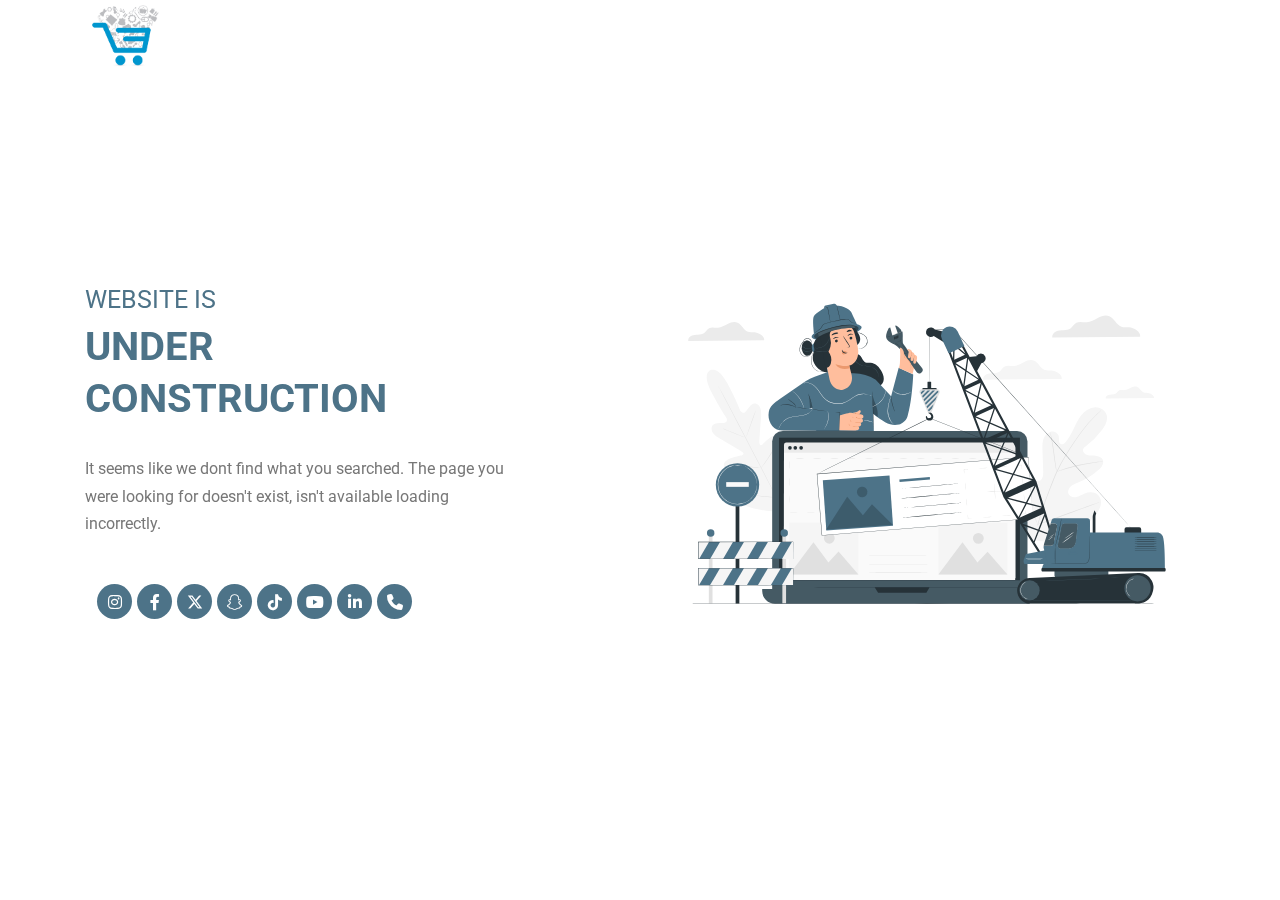
<file: Maintenance.html>
<!DOCTYPE html>
<html class="no-js" lang="en">

<head>
  <meta charset="utf-8">
  <meta http-equiv="x-ua-compatible" content="ie=edge">
  <title>wazin</title>
  <meta name="robots" content="noindex, follow" />
  <meta name="author" content="Wazin" />
  <meta name="keywords" content="ecommerce, shopping" />

  <meta name="description" content="">
  <meta name="viewport" content="width=device-width, initial-scale=1, shrink-to-fit=no">
  <meta name="viewport" content="width=device-width, initial-scale=1.0" />

  <!-- Favicon -->
  <meta name="apple-mobile-web-app-status-bar-style" content="default" />

  <link rel="shortcut icon" type="image/x-icon" href="assets/images/favicon.png">
  <link rel="icon" href="images/test/hover-image-01.webp" type="" />

  <!-- CSS
    ============================================ -->

  <!-- Bootstrap CSS -->
  <link rel="stylesheet" href="assets/css/vendor/bootstrap.min.css">
  <link rel="stylesheet" href="assets/css/vendor/font-awesome.css">
  <link rel="stylesheet" href="assets/css/vendor/flaticon/flaticon.css">
  <link rel="stylesheet" href="assets/css/vendor/slick.css">
  <link rel="stylesheet" href="assets/css/vendor/slick-theme.css">
  <link rel="stylesheet" href="assets/css/vendor/jquery-ui.min.css">
  <link rel="stylesheet" href="assets/css/vendor/sal.css">
  <link rel="stylesheet" href="assets/css/vendor/magnific-popup.css">
  <link rel="stylesheet" href="assets/css/vendor/base.css">
  <link rel="stylesheet" href="assets/css/all.min.css">
  <link rel="stylesheet" href="assets/css/style-en.css">
  <!-- <link rel="stylesheet" href="assets/css/style-ar.css"> -->
  <style>
    :root {
      --mainColor: #4d7388;
      --headerTitle: #000;
      --headerParagraph: #000;
      --subTitleFooter: rgb(255, 255, 255);
    }
  </style>
</head>

<body class="sticky-header">
  <!-- // =============================================================== -->
  <nav>
    <div class="box-nav-Maintenance">
      <div class="container">
        <div>
          <a href="index.html">
            <img src="assets/images/test/logo.png" alt="">
          </a>
        </div>
        <div>

        </div>
      </div>
    </div>
  </nav>
  <!-- // =============================================================== -->

  <section class="error-page onepage-screen-area">
    <div class="container">
      <div class="row align-items-center">
        <div class="col-lg-6 order-mo">
          <div class="content" data-sal="slide-up" data-sal-duration="800" data-sal-delay="400">
            <div class="box-text-Maintenance">

              <span>WEBSITE IS</span>

              <h1>
                UNDER
                <br>
                CONSTRUCTION
              </h1>
              <p>
                It seems like we dont find what you searched. The page you were
                looking for doesn't exist, isn't available loading incorrectly.
              </p>
              <div>
                <ul class="social-link-Maintenance">
                  <li>
                    <a target="_blank" href="https://instagram.com">
                      <i class="fa-brands fa-instagram"></i>
                    </a>
                  </li>
                  <li>
                    <a target="_blank" href="https://facebook.com">
                      <i class="fa-brands fa-facebook-f"></i>
                    </a>
                  </li>
                  <li>
                    <a target="_blank" href="https://twitter.com">
                      <svg xmlns="http://www.w3.org/2000/svg" height="1em" viewBox="0 0 512 512" class="custom-icon">
                        <path
                          d="M389.2 48h70.6L305.6 224.2 487 464H345L233.7 318.6 106.5 464H35.8L200.7 275.5 26.8 48H172.4L272.9 180.9 389.2 48zM364.4 421.8h39.1L151.1 88h-42L364.4 421.8z">
                        </path>
                      </svg>
                    </a>
                  </li>
                  <li>
                    <a target="_blank" href="https://snapchat.com">
                      <i class="fa-brands fa-snapchat"></i>
                    </a>
                  </li>
                  <li>
                    <a target="_blank" href="https://tiktok.com">
                      <i class="fa-brands fa-tiktok"></i>
                    </a>
                  </li>
                  <li>
                    <a target="_blank" href="https://youtube.com">
                      <i class="fa-brands fa-youtube"></i>
                    </a>
                  </li>
                  <li>
                    <a target="_blank" href="https://linkedin.com">
                      <i class="fa-brands fa-linkedin-in"></i>
                    </a>
                  </li>
                  <li>

                    <a target="_blank" href="tel:20112345566788">
                      <i class="fa-solid fa-phone"></i>
                    </a>
                  </li>
                </ul>
              </div>
            </div>
          </div>
        </div>
        <div class="col-lg-6 ">

          <div class="thumbnail" data-sal="zoom-in" data-sal-duration="800" data-sal-delay="400">
            <div class="box-svg-404">
              <div>

                <svg xmlns="http://www.w3.org/2000/svg" xmlns:xlink="http://www.w3.org/1999/xlink"
                  viewBox="0 0 750 500">
                  <defs>
                    <clipPath id="freepik--clip-path--inject-64">
                      <path
                        d="M586.83,355.12,584.31,378c0,.29-.08.57-.13.86a10,10,0,0,1-10,7.85H562.94a3.48,3.48,0,0,1-3.39-4.21l5.3-27.46a3.87,3.87,0,0,1,3.77-3.08H584a2.9,2.9,0,0,1,2.87,3.22Z"
                        style="fill:var(--mainColor)"></path>
                    </clipPath>
                  </defs>
                  <g id="freepik--background-complete--inject-64">
                    <path
                      d="M76.69,139.25s-11.64,4.41,1.11,29.2S99.38,205.5,99.38,205.5s2.26,5.76-2.59,6.67-15.54-.76-17.68,5.19c-2.22,6.17,2.27,12,11.36,17s28.59,16.89,30.35,18,3.46,3.73.26,4.88S93.85,261,95.76,272.31s29.55,21.28,32.55,22.42,3.72,2.42,3.48,4.06-8.4,1.76-15.2,2.78-14.51,3.38-12.86,9.83,18,19.93,57.76,23.69l18.51.53L190,320c19.41-34.85,17.58-56,13.2-61s-10.69,0-15.38,5-9.41,11.69-10.9,11-2.13-2.05-1.37-5.17,8.21-31.54,0-39.53-24,10.34-26.76,12.33-4-1-3.88-3,1.41-24.83,2.39-35.19-1.26-17.35-7.6-19c-6.11-1.6-10.79,8.15-14.29,11.63s-7-1.65-7-1.65-5.11-14.21-18.31-38.77-23.66-17.23-23.66-17.23"
                      style="fill:#f5f5f5"></path>
                    <path
                      d="M181,340c-9.62-18.08-26.19-50.48-40.55-78.23S113,208.91,103.49,190.8c-4.76-9-8.63-16.36-11.31-21.45-1.32-2.52-2.35-4.48-3.07-5.83-.34-.66-.6-1.16-.78-1.53a5.59,5.59,0,0,1-.25-.52s.11.16.3.5l.83,1.49,3.17,5.79c2.74,5,6.66,12.32,11.47,21.36,9.63,18.07,22.71,43.14,37.08,70.88s30.87,60.18,40.4,78.3"
                      style="fill:#e0e0e0"></path>
                    <path
                      d="M94,220.29a7.17,7.17,0,0,1,1.3.36c.82.26,2,.67,3.44,1.19,2.89,1.06,6.85,2.61,11.19,4.4L121,230.87l3.36,1.38a6.3,6.3,0,0,1,1.22.55,5.46,5.46,0,0,1-1.29-.34c-.82-.26-2-.68-3.44-1.21-2.88-1.08-6.82-2.69-11.16-4.48l-11.12-4.55-3.37-1.36A5.85,5.85,0,0,1,94,220.29Z"
                      style="fill:#e0e0e0"></path>
                    <path
                      d="M126.83,231.62c-.14-.06,2.7-8.36,6.35-18.55s6.74-18.4,6.89-18.35-2.69,8.36-6.35,18.55S127,231.67,126.83,231.62Z"
                      style="fill:#e0e0e0"></path>
                    <path
                      d="M147,275.22a6.06,6.06,0,0,1,.75-1.15l2.19-3c1.83-2.54,4.36-6.06,7-10.05s4.93-7.67,6.56-10.35l1.93-3.18a7.6,7.6,0,0,1,.76-1.14,5.18,5.18,0,0,1-.57,1.25c-.4.78-1,1.9-1.77,3.27-1.54,2.74-3.77,6.47-6.43,10.47s-5.23,7.49-7.16,10c-1,1.23-1.76,2.23-2.33,2.9A6.31,6.31,0,0,1,147,275.22Z"
                      style="fill:#e0e0e0"></path>
                    <path
                      d="M115,271.52a4.88,4.88,0,0,1,1.26,0l3.43.26c2.89.25,6.88.63,11.28,1.08s8.39.89,11.27,1.24l3.41.44a5.44,5.44,0,0,1,1.24.24,5.54,5.54,0,0,1-1.26,0l-3.43-.26c-2.89-.25-6.88-.63-11.29-1.08s-8.38-.89-11.26-1.24l-3.41-.44A5.27,5.27,0,0,1,115,271.52Z"
                      style="fill:#e0e0e0"></path>
                    <path
                      d="M127.89,312.26a9,9,0,0,1,1.61,0l4.4.32c3.7.29,8.82.74,14.47,1.26s10.76,1,14.46,1.43l4.38.5a8.88,8.88,0,0,1,1.6.26,8.37,8.37,0,0,1-1.62,0l-4.4-.32c-3.7-.29-8.82-.74-14.47-1.27s-10.76-1-14.46-1.43l-4.38-.49A8.81,8.81,0,0,1,127.89,312.26Z"
                      style="fill:#e0e0e0"></path>
                    <path
                      d="M167.85,315.71a10.57,10.57,0,0,1,.91-1.48l2.63-3.91c2.22-3.31,5.27-7.89,8.49-13s6-9.88,8-13.32c1-1.65,1.76-3,2.38-4.08a10.3,10.3,0,0,1,.92-1.46,8.58,8.58,0,0,1-.73,1.57c-.5,1-1.25,2.42-2.21,4.17-1.92,3.49-4.66,8.27-7.9,13.43s-6.33,9.71-8.63,13c-1.16,1.62-2.11,2.92-2.78,3.81A9.94,9.94,0,0,1,167.85,315.71Z"
                      style="fill:#e0e0e0"></path>
                    <path
                      d="M523.71,373.82c-26.68-17.43-33.66-51.11-33.57-81.58,0-5.08-.71-10.42,1.56-14.95s7.83-7.76,12.44-5.76c3.83,1.66,5.61,6,7.84,9.56a29.64,29.64,0,0,0,12.27,11c3.28,1.58,7.32,2.48,10.46.62,4.3-2.55,4.63-8.62,4.44-13.68l-1-28.24c-.19-5.06-.37-10.21,1.06-15.06s4.75-9.41,9.52-10.9,10.79,1.09,12,6c.49,2,.14,4.2.34,6.29s1.26,4.38,3.27,4.91,4-1,5.47-2.5c5.06-5.26,8.39-11.94,11.5-18.58s6.11-13.43,10.66-19.14,11-10.33,18.2-11,15.07,3.59,17.12,10.63-1.88,14.43-6.22,20.34a113,113,0,0,1-22.79,23.11c-1.56,1.18-3.24,2.46-3.79,4.35-1,3.4,2.3,6.65,5.66,7.65,3.8,1.14,7.88.62,11.83,1s8.28,2,9.89,5.63c2.23,5.1-1.92,10.64-6.06,14.32a96.61,96.61,0,0,1-28.09,17.4c-3.67,1.47-7.55,2.79-10.46,5.49s-4.59,7.31-2.66,10.81,6.6,4.5,10.47,3.66,7.29-3.07,11-4.58c6.86-2.84,15.84-2.64,20.48,3.22,3.05,3.86,3.47,9.34,2.14,14.09s-4.2,8.89-7.27,12.72c-10.72,13.41-24.64,24.36-40.58,30.45s-30.81,8.06-47,2.71"
                      style="fill:#f5f5f5"></path>
                    <path
                      d="M531,354.49c4-15.5,9.8-32.12,16.46-49.3q2.52-6.44,5-12.71c1.65-4.16,3.28-8.29,5.12-12.24a225.71,225.71,0,0,1,11.89-22c4.12-6.83,8.28-13.16,12.21-19s7.73-11.3,11.39-16.09a179.68,179.68,0,0,1,18.92-21.29c2.43-2.33,4.36-4.07,5.69-5.24l1.52-1.32a4.2,4.2,0,0,1,.54-.42,4.23,4.23,0,0,1-.47.5l-1.46,1.38c-1.29,1.21-3.19,3-5.57,5.37a189.08,189.08,0,0,0-18.65,21.43c-3.61,4.8-7.36,10.22-11.27,16.12s-8,12.24-12.12,19.06a230.27,230.27,0,0,0-11.8,22c-1.82,3.92-3.43,8-5.08,12.19s-3.29,8.41-5,12.7c-6.65,17.17-12.46,33.74-16.49,49.18"
                      style="fill:#e0e0e0"></path>
                    <path
                      d="M557.78,280.2a11.18,11.18,0,0,1-.56-2.14c-.31-1.39-.69-3.41-1.12-5.92-.87-5-1.84-12-2.87-19.64s-2.1-14.6-3.05-19.58c-.46-2.5-.86-4.51-1.15-5.9a9.16,9.16,0,0,1-.35-2.18,10.74,10.74,0,0,1,.7,2.1c.4,1.36.9,3.36,1.44,5.84,1.12,5,2.29,11.91,3.33,19.59s1.91,14.43,2.6,19.67q.5,3.56.83,6A9.47,9.47,0,0,1,557.78,280.2Z"
                      style="fill:#e0e0e0"></path>
                    <path
                      d="M622.37,266a14.46,14.46,0,0,1-2.58.39c-1.66.2-4.07.48-7,.91-5.93.83-14.08,2.26-23,4.23s-16.92,4.13-22.66,5.85c-2.88.84-5.19,1.58-6.79,2.08a13.68,13.68,0,0,1-2.52.7,14.7,14.7,0,0,1,2.4-1.05c1.57-.61,3.85-1.45,6.71-2.37,5.71-1.88,13.71-4.13,22.66-6.13a231,231,0,0,1,23.13-4c3-.35,5.4-.53,7.08-.62A13.73,13.73,0,0,1,622.37,266Z"
                      style="fill:#e0e0e0"></path>
                    <path
                      d="M531.73,353.27a3,3,0,0,1-.47-.78l-1.18-2.31c-1-2-2.42-5-4.1-8.65-3.37-7.34-7.7-17.63-12.32-29s-8.86-21.75-12.07-29.15l-3.82-8.76-1-2.39a3.64,3.64,0,0,1-.3-.86,3,3,0,0,1,.47.78c.32.62.71,1.39,1.19,2.31,1,2,2.41,5,4.09,8.64,3.37,7.35,7.7,17.64,12.33,29.07s8.85,21.74,12.06,29.14L530.4,350l1,2.39A3.13,3.13,0,0,1,531.73,353.27Z"
                      style="fill:#e0e0e0"></path>
                    <path
                      d="M617.19,322.76a3.52,3.52,0,0,1-.84.38l-2.48.92-9.15,3.28c-7.73,2.78-18.36,6.73-30.1,11.12s-22.41,8.25-30.2,10.86c-3.89,1.31-7,2.34-9.25,3l-2.54.75a3.52,3.52,0,0,1-.9.2,3.49,3.49,0,0,1,.85-.38l2.48-.92,9.15-3.28c7.72-2.77,18.35-6.73,30.09-11.11s22.42-8.25,30.2-10.86c3.89-1.31,7-2.34,9.25-3l2.54-.75A3.52,3.52,0,0,1,617.19,322.76Z"
                      style="fill:#e0e0e0"></path>
                    <path
                      d="M151.6,97.55c.8-5.86-7.46-10.68-13.68-11.18-3-.24-6,.22-8.84-.76-6.08-2.12-8.51-10-14.44-12.48-4.44-1.87-9.55-.2-13.85,2S92.24,80,87.44,80.28c-4.18.27-8.72-1.28-12.38.76-2.72,1.53-4.15,4.66-6.66,6.52s-5.66,2.19-8.71,2.36-6.2.19-9,1.47-5.07,4.2-4.49,7.2Z"
                      style="fill:#ebebeb"></path>
                    <path
                      d="M564.83,151.22c.84-6.06-7.72-11-14.15-11.56-3.06-.25-6.25.22-9.15-.79-6.29-2.2-8.8-10.32-14.94-12.91-4.59-1.94-9.88-.22-14.33,2s-8.84,5.06-13.82,5.38c-4.32.28-9-1.33-12.8.79-2.82,1.57-4.29,4.82-6.89,6.73s-5.86,2.28-9,2.45-6.42.2-9.3,1.52-5.24,4.35-4.65,7.45Z"
                      style="fill:#f5f5f5"></path>
                    <path
                      d="M693.15,177.83c.51-3.73-4.75-6.8-8.71-7.12-1.89-.15-3.85.14-5.64-.49-3.87-1.35-5.42-6.35-9.2-7.95-2.82-1.19-6.08-.13-8.82,1.25s-5.44,3.12-8.51,3.31c-2.66.17-5.55-.82-7.88.49-1.73,1-2.64,3-4.24,4.14A10.14,10.14,0,0,1,634.6,173a15.44,15.44,0,0,0-5.72.93c-1.77.81-3.24,2.68-2.87,4.59Z"
                      style="fill:#f5f5f5"></path>
                    <path
                      d="M673.9,92.54c.94-6.79-8.65-12.38-15.85-13-3.43-.28-7,.25-10.26-.89-7-2.45-9.86-11.56-16.74-14.46C625.91,62.06,620,64,615,66.5s-9.91,5.67-15.48,6c-4.85.31-10.11-1.48-14.35.88-3.16,1.77-4.81,5.41-7.72,7.55s-6.57,2.55-10.1,2.74-7.2.23-10.41,1.7-5.88,4.88-5.22,8.36Z"
                      style="fill:#ebebeb"></path>
                  </g>
                  <g id="freepik--Character--inject-64">
                    <path
                      d="M279.69,117.48c2.75-1.18,5.69,1.33,7.19,3.92s2.71,5.72,5.45,6.92c2.13.93,4.58.4,6.91.49,7.15.28,12.69,6.45,15.9,12.85,2,4,3.46,8.59,2.13,12.84-1.17,3.74-4.32,6.52-7.6,8.66a37.69,37.69,0,0,1-22.33,6.34,28.84,28.84,0,0,1-20.6-10.06c-3.85-4.72-5.9-10.69-6.79-16.71s-.69-12.14-.49-18.22"
                      style="fill:#263238"></path>
                    <path
                      d="M310.63,149c-.05,0,0-.65-.12-1.78a13.7,13.7,0,0,0-1.33-4.62,14.93,14.93,0,0,0-4.51-5.44,18.84,18.84,0,0,0-8-3.37c-3.05-.55-6.09-.27-8.82-.85a14,14,0,0,1-6.45-3.34,22.07,22.07,0,0,1-3.26-3.66c-.33-.47-.58-.84-.74-1.11a2.45,2.45,0,0,1-.22-.41,16.1,16.1,0,0,1,1.12,1.4,25.27,25.27,0,0,0,3.34,3.5,13.71,13.71,0,0,0,6.31,3.15c2.63.54,5.66.25,8.81.81a18.8,18.8,0,0,1,8.18,3.5,15,15,0,0,1,4.56,5.66,13.24,13.24,0,0,1,1.2,4.76,9,9,0,0,1,0,1.33A1.62,1.62,0,0,1,310.63,149Z"
                      style="fill:#455a64"></path>
                    <path
                      d="M338.46,135.93l-10.53,39.42-21.38-23a55.66,55.66,0,0,0-33.2-9h0l-33.26-1.55-18.36,6.61a67.9,67.9,0,0,0-12.66,6.15l-35.78,24.69c-7.57,5.47-13.79,9.65-15.25,18-1.92,11,3.65,23.33,15.24,25.37l50.61.61,1.56,32L305,247.83l-2.13-48.29c16.24,12.51,23.87,17.38,36.09,15,4.07-.79,9.89-5.07,11.78-11.41,6.75-22.6,7.9-58.15,7.9-58.15ZM213.7,192.5l4.62-1.31.29,1.67Z"
                      style="fill:var(--mainColor)"></path>
                    <path
                      d="M172.53,222.64l.43,0,1.25,0,4.83,0,17.78-.05,58.87,0-.26.25c0-.58.06-1.2.09-1.82.37-7.95.73-15.64,1.06-22.79l.23.27c-17.91-1.67-33.26-4.25-44.21-5.64-5.48-.72-9.86-1.2-12.86-1.55l-3.44-.38-.89-.11-.3-.05h.31l.89.07,3.45.3c3,.29,7.39.73,12.88,1.41,11,1.3,26.32,3.81,44.21,5.45l.24,0v.24c-.33,7.14-.68,14.84-1,22.79,0,.62-.06,1.24-.09,1.81v.25h-.25l-58.87-.2L179,222.76l-4.83-.06-1.25,0A2.43,2.43,0,0,1,172.53,222.64Z"
                      style="fill:#263238"></path>
                    <path
                      d="M173.55,188.45a3,3,0,0,1,.81-.4,17.71,17.71,0,0,1,2.34-.77,23.27,23.27,0,0,1,15.91,1.6,16.75,16.75,0,0,1,2.14,1.22,3.25,3.25,0,0,1,.72.55c-.06.08-1.13-.62-3-1.44a25.64,25.64,0,0,0-15.68-1.57C174.78,188.07,173.58,188.54,173.55,188.45Z"
                      style="fill:#263238"></path>
                    <path
                      d="M184.56,179.26a9.86,9.86,0,0,1,2.18,1.16,40.54,40.54,0,0,1,4.79,3.52c1.74,1.51,3.34,3,4,4.43a3.93,3.93,0,0,1,.41,1.8,1.32,1.32,0,0,1-.15.66,5.17,5.17,0,0,0-.58-2.29,17.79,17.79,0,0,0-4-4.2c-1.75-1.5-3.43-2.74-4.66-3.61A14.45,14.45,0,0,1,184.56,179.26Z"
                      style="fill:#263238"></path>
                    <path
                      d="M219,193.05a20.23,20.23,0,0,1-.9-3.13c-.5-1.94-1.16-4.63-2-7.57s-1.66-5.58-2.35-7.46-1.15-3-1.08-3.06a2.9,2.9,0,0,1,.45.76c.26.5.59,1.24,1,2.17a67.4,67.4,0,0,1,2.5,7.45c.81,3,1.41,5.67,1.82,7.63A19.91,19.91,0,0,1,219,193.05Z"
                      style="fill:#263238"></path>
                    <path
                      d="M303.9,221.94c-.14,0-.71-12-1.28-26.83s-.91-26.86-.76-26.86.72,12,1.28,26.84S304.05,221.94,303.9,221.94Z"
                      style="fill:#263238"></path>
                    <g style="opacity:0.30000000000000004">
                      <path d="M302.29,173.76c.83,5.16,3,10,4.79,14.91s3,10.26,1.94,15.37l-6-4.81"></path>
                    </g>
                    <path
                      d="M333.15,196.53a3.23,3.23,0,0,1-.46-.75c-.27-.5-.61-1.24-1-2.17a47.78,47.78,0,0,1-3.69-15.3c-.07-1-.09-1.83-.08-2.39A3.41,3.41,0,0,1,328,175a28,28,0,0,1,.39,3.24A62.07,62.07,0,0,0,332,193.47C332.72,195.35,333.22,196.49,333.15,196.53Z"
                      style="fill:#263238"></path>
                    <polygon points="214.08 175.1 215.37 192.03 218.32 191.19 214.08 175.1"
                      style="opacity:0.30000000000000004"></polygon>
                    <path
                      d="M300.47,175a.86.86,0,0,1-.26-.11l-.75-.36a22.05,22.05,0,0,0-2.95-1.16,22.67,22.67,0,0,0-11.49-.58,24.17,24.17,0,0,0-7.4,3c-2.49,1.46-5,3.32-7.72,5.13a29.66,29.66,0,0,1-9.3,4.38,27.18,27.18,0,0,1-11,.45,30.62,30.62,0,0,1-5.43-1.48,27.89,27.89,0,0,1-4.87-2.49,26.26,26.26,0,0,1-4.1-3.33,37.44,37.44,0,0,1-3.29-3.82c-2-2.62-3.67-5.23-5.39-7.57a33.55,33.55,0,0,0-5.35-6,21.25,21.25,0,0,0-5.61-3.45,14.53,14.53,0,0,0-4.85-1.09,13,13,0,0,0-4.2.6l.26-.11.78-.27c.35-.11.8-.19,1.32-.3a12.57,12.57,0,0,1,1.85-.12,14,14,0,0,1,4.94,1,21.27,21.27,0,0,1,5.75,3.44,32.69,32.69,0,0,1,5.45,6c1.75,2.33,3.44,4.94,5.43,7.52a38.07,38.07,0,0,0,3.26,3.77,26.08,26.08,0,0,0,4,3.25,27.9,27.9,0,0,0,4.78,2.44,28.78,28.78,0,0,0,5.34,1.44,26.63,26.63,0,0,0,10.81-.43,29.3,29.3,0,0,0,9.17-4.29c2.73-1.78,5.23-3.63,7.77-5.1a24.36,24.36,0,0,1,7.54-3,22.41,22.41,0,0,1,11.63.75,20.44,20.44,0,0,1,2.93,1.25l.72.41Z"
                      style="fill:#fafafa"></path>
                    <path
                      d="M320,166.83a4.38,4.38,0,0,1,.11,1.23,17.29,17.29,0,0,1-.28,3.38,17.77,17.77,0,0,1-1.59,4.77,30.64,30.64,0,0,1-3.3,5.18,24.51,24.51,0,0,1-8.68,6.94,21.41,21.41,0,0,1-3.15,1.21,5.14,5.14,0,0,1-1.21.27c0-.1,1.68-.53,4.2-1.81a25.77,25.77,0,0,0,8.43-6.93,32,32,0,0,0,3.28-5.08,18.57,18.57,0,0,0,1.66-4.62A40.49,40.49,0,0,0,320,166.83Z"
                      style="fill:#fafafa"></path>
                    <path
                      d="M332.1,214.56s-.14-.05-.38-.21a9.4,9.4,0,0,1-1-.71,16.42,16.42,0,0,1-3.21-3.31A24.75,24.75,0,0,1,323,196a50.22,50.22,0,0,1,2.59-14.92c.57-1.86,1.08-3.34,1.44-4.36a11.77,11.77,0,0,1,.62-1.57,11.62,11.62,0,0,1-.42,1.63c-.33,1.13-.77,2.61-1.29,4.4A53.89,53.89,0,0,0,323.52,196a25.24,25.24,0,0,0,4.26,14.15A22.53,22.53,0,0,0,332.1,214.56Z"
                      style="fill:#fafafa"></path>
                    <path
                      d="M355.68,169.77a4.85,4.85,0,0,1-1,.53c-.64.3-1.57.71-2.75,1.15a25.12,25.12,0,0,1-9.69,1.64,16.3,16.3,0,0,1-9.22-3.3,11.35,11.35,0,0,1-2.1-2.13,3.59,3.59,0,0,1-.58-.93,20.47,20.47,0,0,0,2.91,2.77,16.79,16.79,0,0,0,9,3.07,27.1,27.1,0,0,0,9.55-1.47C354.22,170.32,355.64,169.69,355.68,169.77Z"
                      style="fill:#fafafa"></path>
                    <path
                      d="M206.89,191.85c-.09,0-.49-1.56-1.42-4a45.17,45.17,0,0,0-11.29-16.93c-1.91-1.8-3.21-2.79-3.16-2.86a4.54,4.54,0,0,1,1,.62,28.88,28.88,0,0,1,2.44,2,40.43,40.43,0,0,1,11.38,17.07,29.87,29.87,0,0,1,.88,3A4.75,4.75,0,0,1,206.89,191.85Z"
                      style="fill:#fafafa"></path>
                    <path
                      d="M218.57,193.57a2,2,0,0,1-.26.53,11.52,11.52,0,0,1-.95,1.42,15.59,15.59,0,0,1-4.86,4,28.78,28.78,0,0,1-8.84,2.89c-3.45.59-7.3.83-11.25,1.47a33.22,33.22,0,0,0-5.66,1.39,23.3,23.3,0,0,0-4.85,2.39,24.76,24.76,0,0,0-6.6,6.31,25.37,25.37,0,0,0-2.92,5.47c-.54,1.37-.71,2.17-.77,2.15a2.27,2.27,0,0,1,.11-.58,12.16,12.16,0,0,1,.47-1.64,23.52,23.52,0,0,1,2.81-5.61,24.38,24.38,0,0,1,6.64-6.5,23.27,23.27,0,0,1,4.94-2.47,33.94,33.94,0,0,1,5.74-1.43c4-.64,7.84-.86,11.26-1.42a29.47,29.47,0,0,0,8.75-2.74,16.18,16.18,0,0,0,4.87-3.77C218.14,194.27,218.52,193.54,218.57,193.57Z"
                      style="fill:#fafafa"></path>
                    <path
                      d="M239.92,196.32a4.11,4.11,0,0,1,.35,1,20.08,20.08,0,0,1,.59,2.78,26.59,26.59,0,0,1,.25,4.22,26.41,26.41,0,0,1-2.21,10.06,25.18,25.18,0,0,1-2,3.72,20.28,20.28,0,0,1-1.7,2.28c-.45.5-.7.77-.73.74s.89-1.18,2.12-3.21a30.53,30.53,0,0,0,1.87-3.72,31.29,31.29,0,0,0,1.53-4.84,30.6,30.6,0,0,0,.64-5.05,28.26,28.26,0,0,0-.14-4.15C240.23,197.77,239.82,196.34,239.92,196.32Z"
                      style="fill:#fafafa"></path>
                    <path
                      d="M302.24,211.48a28,28,0,0,0-6.72-1.92,28.84,28.84,0,0,0-7,.28,5.9,5.9,0,0,1,2-.62,16.48,16.48,0,0,1,9.92,1.18A5.86,5.86,0,0,1,302.24,211.48Z"
                      style="fill:#fafafa"></path>
                    <polygon points="348.88 111.12 338.82 136.1 357.75 144.58 362.61 123.34 348.88 111.12"
                      style="fill:#ffbe9d"></polygon>
                    <path
                      d="M370.6,135.78l-17-21.1h0c-3.43-4.74-8.89-12.37-9.14-13-.35-1-.48-7.82-.32-9.55a54.54,54.54,0,0,0-.43-6.64l-14,5.31L326.72,80l-1.92.6s-5.07,8.77-3.5,13.76,8.2,7.25,9.84,8.26,7.87,3.69,14.9,14.3l1.13,1.64h0l2.85,4.12h0l13,18.7a4.73,4.73,0,1,0,7.59-5.63Z"
                      style="fill:#455a64"></path>
                    <path d="M337.21,87.91l-3.66-10.32,1.32-.43s6.46,4,7.85,8.66Z" style="fill:#455a64"></path>
                    <path
                      d="M333.3,101.54l.16-.07.44-.2,1.65-.74,6-2.72-.15-.09a16,16,0,0,0,0,1.83,5.15,5.15,0,0,0,.44,2c.69,1.18,1.53,2.34,2.39,3.58,1.73,2.45,3.65,5.11,5.68,7.87a2.5,2.5,0,0,1,.58,1.16,1.95,1.95,0,0,1-2.32,2.2,1.91,1.91,0,0,1-1-.59c-.25-.31-.5-.68-.75-1l-1.47-2-5.07-6.84a6,6,0,0,0-1.25-1.22c-.44-.33-.87-.61-1.27-.88-.81-.52-1.53-.94-2.12-1.27s-1.06-.58-1.37-.75l-.37-.18-.13,0s0,0,.12.07l.35.21,1.34.79c.59.35,1.29.78,2.09,1.31.4.27.83.56,1.25.89a5.5,5.5,0,0,1,1.21,1.2l5,6.87,1.46,2c.25.34.48.67.76,1a2.26,2.26,0,0,0,1.18.67,2.22,2.22,0,0,0,2.65-2.5,2.81,2.81,0,0,0-.63-1.28c-2-2.76-4-5.41-5.7-7.86-.85-1.23-1.71-2.4-2.38-3.54a5,5,0,0,1-.43-1.85,13.76,13.76,0,0,1,0-1.81v-.17l-.15.07-6,2.86-1.6.78-.41.2Z"
                      style="fill:#263238"></path>
                    <g style="opacity:0.30000000000000004">
                      <polygon points="332 96.51 338.29 94.18 338.25 90.66 331.9 93.08 332 96.51"></polygon>
                    </g>
                    <path
                      d="M336.91,90.45a6.5,6.5,0,0,0-.25,2.6,6.53,6.53,0,0,0,.3,2.59,6.26,6.26,0,0,0,.25-2.6A6.53,6.53,0,0,0,336.91,90.45Z"
                      style="fill:#263238"></path>
                    <path
                      d="M335,91.15a6.43,6.43,0,0,0-.24,2.6,6.32,6.32,0,0,0,.3,2.59,6.36,6.36,0,0,0,.24-2.6A6.32,6.32,0,0,0,335,91.15Z"
                      style="fill:#263238"></path>
                    <path
                      d="M333.18,91.6a6.46,6.46,0,0,0-.25,2.6,6.53,6.53,0,0,0,.3,2.59,6.5,6.5,0,0,0,.25-2.6A6.53,6.53,0,0,0,333.18,91.6Z"
                      style="fill:#263238"></path>
                    <path d="M339.47,134.49l.68-4.89.46-13-.5-9.09s3,.23,4.67,4.15,1.7,9.91,1.7,9.91,12.7,5,8.22,17"
                      style="fill:#ffbe9d"></path>
                    <path
                      d="M356.66,114.66a4.93,4.93,0,0,0-.58-2.93,4.22,4.22,0,0,0-2.83-1.76,8.09,8.09,0,0,0-3.1,0l2.39,3.33a48.16,48.16,0,0,0-1.06,6.09c-.13,1.05-.12,2.36.79,2.9a2,2,0,0,0,2.34-.53,5.69,5.69,0,0,0,1.08-2.35A21.66,21.66,0,0,0,356.66,114.66Z"
                      style="fill:#ffbe9d"></path>
                    <path
                      d="M360.25,118.51a5.08,5.08,0,0,0-.58-2.93,4.22,4.22,0,0,0-2.84-1.76,8,8,0,0,0-3.09,0l2.38,3.33a50,50,0,0,0-1.06,6.09c-.12,1-.12,2.36.8,2.9a2,2,0,0,0,2.34-.53,5.67,5.67,0,0,0,1.07-2.35A21.68,21.68,0,0,0,360.25,118.51Z"
                      style="fill:#ffbe9d"></path>
                    <path
                      d="M364,122.31a5,5,0,0,0-.58-2.94,4.22,4.22,0,0,0-2.83-1.76,8.5,8.5,0,0,0-3.1,0l2.39,3.33a48.16,48.16,0,0,0-1.06,6.09c-.13,1.06-.12,2.36.79,2.91a2,2,0,0,0,2.34-.54A5.75,5.75,0,0,0,363,127,21.7,21.7,0,0,0,364,122.31Z"
                      style="fill:#ffbe9d"></path>
                    <path
                      d="M356.4,112.31a9.27,9.27,0,0,1,.19,4.44,9.42,9.42,0,0,1-1.41,4.21c-.15-.06.57-1.9.9-4.29S356.25,112.33,356.4,112.31Z"
                      style="fill:#eb996e"></path>
                    <path
                      d="M360.24,117.53a9.33,9.33,0,0,1-1.59,7.49c-.14-.08.67-1.62,1.09-3.68S360.08,117.54,360.24,117.53Z"
                      style="fill:#eb996e"></path>
                    <path
                      d="M345,112.31a17.2,17.2,0,0,1,.55,2.62c.29,1.65.68,4,1.12,6.77l-.16-.2a13.67,13.67,0,0,1,8.28,8,14.1,14.1,0,0,1,1,4.79,13.73,13.73,0,0,1-.31,3.28,4.1,4.1,0,0,1-.34,1.16,27.07,27.07,0,0,0,.28-4.42,14.36,14.36,0,0,0-1.08-4.63,13.6,13.6,0,0,0-3.26-4.78,13.36,13.36,0,0,0-4.74-2.92l-.14,0,0-.14c-.4-2.77-.72-5.13-.93-6.8A19.08,19.08,0,0,1,345,112.31Z"
                      style="fill:#eb996e"></path>
                    <path
                      d="M343.68,85.46l-.22.09-.64.24-2.36.88-7.76,3-7.75,3-2.36.88-.65.23c-.14.06-.22.08-.22.07l.21-.1.63-.27,2.33-1c2-.79,4.71-1.87,7.73-3s5.78-2.19,7.79-2.9c1-.35,1.81-.63,2.38-.81l.65-.21A.79.79,0,0,1,343.68,85.46Z"
                      style="fill:#263238"></path>
                    <path
                      d="M256.83,201.82s12.46-3.41,14.59-3.49c1.63-.05,11.08,1.55,15.43,2.3a3.16,3.16,0,0,1,2.67,3.51,2.63,2.63,0,0,1-.08.3,2.87,2.87,0,0,1-2.4,1.84,3.34,3.34,0,0,1,1.82,3.46c-.34,2.46-3.39,2.53-3.39,2.53s.15.16.36.44a3,3,0,0,1-2.19,4.71l-1.39.1a2.94,2.94,0,0,1,1.42,2.72c-.54,3.23-7.92,2.74-7.92,2.74l-19.82-.38Z"
                      style="fill:#ffbe9d"></path>
                    <path
                      d="M285.76,196.55c-.24,1-.84,3.29-2.81,4l-10-1.92s7.87-1.44,9.12-2.56a8.82,8.82,0,0,1,1.65-1.18A1.44,1.44,0,0,1,285.76,196.55Z"
                      style="fill:#ffbe9d"></path>
                    <path
                      d="M277.71,199.29c0,.17,2,.68,4.53,1s4.59.56,4.62.37-2-.68-4.53-1S277.74,199.11,277.71,199.29Z"
                      style="fill:#eb996e"></path>
                    <path
                      d="M279.11,205.23c0,.17,1.68.75,3.89,1s4,.09,4-.09-1.77-.31-3.94-.56S279.15,205.05,279.11,205.23Z"
                      style="fill:#eb996e"></path>
                    <path
                      d="M274.11,203.74c-.16.07-.05.65.46,1.1s1.09.49,1.14.32-.31-.46-.7-.81S274.28,203.66,274.11,203.74Z"
                      style="fill:#eb996e"></path>
                    <path
                      d="M277,211.42c0,.18,1.91.56,4.29.84s4.35.37,4.38.19-1.9-.55-4.3-.84S277.05,211.24,277,211.42Z"
                      style="fill:#eb996e"></path>
                    <path
                      d="M271.71,207.87c-.08,0-.26.14-.37.53a2.08,2.08,0,0,0,.21,1.53,2.12,2.12,0,0,0,1.21,1c.38.1.63,0,.64-.05s-.82-.42-1.28-1.25S271.88,207.93,271.71,207.87Z"
                      style="fill:#eb996e"></path>
                    <path
                      d="M274.57,217.41c0,.18,1.76.38,3.93.44s3.94,0,3.94-.21-1.75-.38-3.92-.44S274.58,217.23,274.57,217.41Z"
                      style="fill:#eb996e"></path>
                    <path
                      d="M269.46,213.4c-.08,0-.24.17-.29.56a2.53,2.53,0,0,0,.33,1.45c.6,1,1.38,1.45,1.49,1.34s-.42-.82-.92-1.66S269.62,213.45,269.46,213.4Z"
                      style="fill:#eb996e"></path>
                    <path
                      d="M217.87,103.29c-.4-3.21-3.92-5.46-7.11-5a8.64,8.64,0,0,0-6.64,6.3,13.94,13.94,0,0,0,1,9.42c1,2.32,2.76,4.61,5.25,5.12a6.81,6.81,0,0,0,6.19-2.47,20,20,0,0,0,3.3-6.12Z"
                      style="fill:#263238"></path>
                    <path
                      d="M221.93,102.59a2.53,2.53,0,0,0-3.2.71,5.44,5.44,0,0,0-1,3.37,13.63,13.63,0,0,0,1.12,5.81,2.08,2.08,0,0,0,1.14,1.31,1.49,1.49,0,0,0,1.52-.56,3.68,3.68,0,0,0,.67-1.57,18.05,18.05,0,0,0-.49-10.09"
                      style="fill:var(--mainColor)"></path>
                    <path
                      d="M278.59,87.15c5.62-2.75,8.85-5.6,8.38-7.93s-11.78-5.94-14.43-6.92c-6.25-2.32-12.16,3.2-22,5.18-19.17,3.85-33.93,10.87-33,15.68.46,2.32,4.5,3.7,10.7,4.08"
                      style="fill:var(--mainColor)"></path>
                    <g style="opacity:0.4">
                      <path
                        d="M275.24,87.65c5-2.44,8-5,7.43-7-1.52-5.66-15.32-5-32.32-1.54S220.28,88.71,221.14,93c.41,2.06,4,3.28,9.48,3.62">
                      </path>
                    </g>
                    <path
                      d="M230.65,94.82a24,24,0,0,1,20.06-27.94c12.69-1.89,24.52,7,27.11,19.55,2.27,11,4.31,22.15,4.48,26.22.5,12.28-6.43,17.44-9.26,19a15.92,15.92,0,0,1-3.19,1h0a.08.08,0,0,0-.06.1l3.48,13.94c1.73,9.17-3,17.67-12.13,19.51s-16.78-4.86-18.69-14Z"
                      style="fill:#ffbe9d"></path>
                    <path
                      d="M274.07,94.08a2,2,0,0,1-1.46,2.31,1.87,1.87,0,0,1-2.32-1.33,2,2,0,0,1,1.46-2.31A1.87,1.87,0,0,1,274.07,94.08Z"
                      style="fill:#263238"></path>
                    <path
                      d="M275.17,89.92c-.19.29-1.86-.49-3.92-.07s-3.36,1.75-3.63,1.55,0-.59.58-1.2a5.3,5.3,0,0,1,2.85-1.55,5.16,5.16,0,0,1,3.18.36C275,89.37,275.26,89.78,275.17,89.92Z"
                      style="fill:#263238"></path>
                    <path
                      d="M253.81,98.15a2,2,0,0,1-1.46,2.31A1.88,1.88,0,0,1,250,99.13a2,2,0,0,1,1.46-2.31A1.87,1.87,0,0,1,253.81,98.15Z"
                      style="fill:#263238"></path>
                    <path
                      d="M255,94.37c-.18.3-1.85-.48-3.91-.07s-3.36,1.76-3.64,1.55c-.13-.09,0-.59.58-1.2a5.45,5.45,0,0,1,2.85-1.55,5.15,5.15,0,0,1,3.18.37C254.77,93.83,255.08,94.23,255,94.37Z"
                      style="fill:#263238"></path>
                    <path
                      d="M265.54,108.15a14,14,0,0,1,3.22-1.27c.52-.16,1-.37,1-.74a2.75,2.75,0,0,0-.66-1.49l-2.37-3.7c-3.3-5.27-5.81-9.65-5.6-9.78s3.07,4,6.38,9.31l2.3,3.73a3.11,3.11,0,0,1,.69,2,1.32,1.32,0,0,1-.71.94,3.4,3.4,0,0,1-.87.31A13.35,13.35,0,0,1,265.54,108.15Z"
                      style="fill:#263238"></path>
                    <path d="M269.77,132.68s-7.83,2.25-19-1.74c0,0,5.26,9.89,19.92,5.49Z" style="fill:#eb996e"></path>
                    <path
                      d="M265.66,113.3a3.79,3.79,0,0,0-3.61-.71,3.43,3.43,0,0,0-2.08,1.72,2.17,2.17,0,0,0,.33,2.49,2.52,2.52,0,0,0,2.83.14,7.73,7.73,0,0,0,2.32-2.1,2.18,2.18,0,0,0,.47-.73.7.7,0,0,0-.16-.76"
                      style="fill:#eb996e"></path>
                    <path
                      d="M259.76,110.8c.33-.09.78,2.15,3,3.35s4.57.48,4.65.79c.06.13-.44.54-1.44.77a5.69,5.69,0,0,1-3.86-.53,5,5,0,0,1-2.39-2.84C259.46,111.42,259.6,110.82,259.76,110.8Z"
                      style="fill:#263238"></path>
                    <path
                      d="M254.45,87.72c-.09.6-2.2.75-4.56,1.53s-4.19,1.83-4.61,1.39c-.19-.21.05-.81.73-1.51a8.31,8.31,0,0,1,7-2.22C254,87.09,254.48,87.44,254.45,87.72Z"
                      style="fill:#263238"></path>
                    <path
                      d="M273.35,84.76c-.27.54-1.79.34-3.5.66s-3.09,1-3.53.52c-.19-.21-.06-.72.49-1.29a5.14,5.14,0,0,1,5.65-1C273.16,84.05,273.46,84.5,273.35,84.76Z"
                      style="fill:#263238"></path>
                    <path
                      d="M259.63,75.1a13.39,13.39,0,0,1-8.56,7.57c-2.49.71-5.45.84-7,2.89-1.15,1.5-1.15,3.54-1.41,5.41-.41,2.85.31,6.13-1.86,8-1.7,1.47-3.3,1.43-4.34,3.42s-.84,4.8-.41,7.13,1,6-.91,7.48c-1.78-8.44-6.34-17.47-8.11-25.91a10.31,10.31,0,0,1-.32-3.82c.5-2.86,3.24-4.72,5.83-6,7.35-3.68,15.45-5.57,23.45-7.43"
                      style="fill:#263238"></path>
                    <path
                      d="M281.74,77.92s-9.06-19.41-9.69-20.32-8.23-8.67-22.64-8.44l-11.49,2.31S222.66,60,220.48,64.56s.42,24.12.42,24.12l30.81-13.47,23,.94Z"
                      style="fill:var(--mainColor)"></path>
                    <path
                      d="M245.18,47.58l3.17-.64a3.3,3.3,0,0,1,3.38,1.35,10.18,10.18,0,0,1,1.38,3.09c.95,3.53,6.68,27.87,6.68,27.87l-14.54,2.23-5.61-30.35L235,53.19l-.09-.9a2.7,2.7,0,0,1,.31-1.58h0a2.64,2.64,0,0,1,1.76-1.31Z"
                      style="fill:var(--mainColor)"></path>
                    <path d="M278.11,80.77,275.17,74,251.24,71.5,225.77,84.91l1.6,8S248.32,79.2,278.11,80.77Z"
                      style="fill:#455a64"></path>
                    <path
                      d="M272.54,72.3l1.14.73,8.74,4.15s-15.79-2-31.26,1.26S219,90.52,219,90.52l9-8.24h0a18.1,18.1,0,0,1,11.46-8.14l19.39-4.29A18,18,0,0,1,272.54,72.3Z"
                      style="fill:var(--mainColor)"></path>
                    <path
                      d="M280.26,77.91s-.18-.14-.57-.33a9.1,9.1,0,0,0-1.76-.67,28.41,28.41,0,0,0-6.84-.94,73.84,73.84,0,0,0-22.45,3.14c-4.26,1.18-8.35,2.22-12,3.51a92.37,92.37,0,0,0-9.39,4c-1.3.65-2.45,1.31-3.43,1.93a6.51,6.51,0,0,0-2.26,2,2.7,2.7,0,0,0-.38,1.88c.1.44.27.62.29.61a2.66,2.66,0,0,1,.38-2.31A6.41,6.41,0,0,1,224.08,89c1-.58,2.15-1.18,3.45-1.8,2.61-1.2,5.81-2.57,9.38-3.83s7.69-2.25,12-3.43a80.13,80.13,0,0,1,22.21-3.36,32.5,32.5,0,0,1,6.76.65C279.42,77.57,280.21,78,280.26,77.91Z"
                      style="fill:#263238"></path>
                    <path
                      d="M278,80.55c2.77,6.19,12.43,15,3.17,23.55,0,0-2.92-14-5.16-19.23a11.32,11.32,0,0,0-2.68-4.21"
                      style="fill:#263238"></path>
                    <path
                      d="M230.51,92.13a12.5,12.5,0,0,0-10,14.07c.31,1.65,1,3.28.79,5s-1.08,3.07-1.49,4.66c-.81,3.14-1,8.31.11,11.38,2.54,7.3,11.8,16.3,20.19,14.62"
                      style="fill:#263238"></path>
                    <path
                      d="M236.72,135.81a5.51,5.51,0,0,0,4.89-1.47,10.17,10.17,0,0,0,2.59-4.57,17.81,17.81,0,0,0-3.26-16.09,26.12,26.12,0,0,0,.32-24.7L229.5,92.46Z"
                      style="fill:#263238"></path>
                    <path
                      d="M218,110.48a5.17,5.17,0,0,1-1.86,1.67,9.05,9.05,0,0,1-5.9,1.29,8.87,8.87,0,0,1-5.41-2.68,3.69,3.69,0,0,1-1.15-2.23,9.06,9.06,0,0,0,1.41,2,9.31,9.31,0,0,0,5.21,2.42,9.44,9.44,0,0,0,5.65-1.1C217.27,111.11,217.93,110.41,218,110.48Z"
                      style="fill:#455a64"></path>
                    <path
                      d="M217.1,108.9a5,5,0,0,1-2.07.74,10.61,10.61,0,0,1-9.81-3.16,5.08,5.08,0,0,1-1.24-1.82c.07,0,.54.65,1.5,1.56a11.5,11.5,0,0,0,9.49,3.06C216.28,109.1,217.07,108.82,217.1,108.9Z"
                      style="fill:#455a64"></path>
                    <path
                      d="M242.63,92.22a4.23,4.23,0,0,1-.07,1.18,16,16,0,0,1-.75,3.15,17.69,17.69,0,0,1-16.23,12,15.61,15.61,0,0,1-3.23-.21,4.08,4.08,0,0,1-1.15-.29,33.4,33.4,0,0,0,4.36.13,18.08,18.08,0,0,0,15.91-11.74A37.42,37.42,0,0,0,242.63,92.22Z"
                      style="fill:#455a64"></path>
                    <path
                      d="M243,109.85s-.17.28-.58.69a10,10,0,0,1-2,1.5,15.53,15.53,0,0,1-7.87,2,31.3,31.3,0,0,1-8-1.24c-1-.28-1.8-.52-2.35-.71a3.23,3.23,0,0,1-.84-.33,25.67,25.67,0,0,1,3.28.68,36.84,36.84,0,0,0,7.94,1.08,16.49,16.49,0,0,0,7.69-1.79A25.93,25.93,0,0,0,243,109.85Z"
                      style="fill:#455a64"></path>
                    <path
                      d="M282.25,75.9a3.19,3.19,0,0,1-.7-.2L279.61,75l-7.13-2.56h0l0,0-1.84-1.65a11.24,11.24,0,0,0-2.06-1.62,6.69,6.69,0,0,0-2.63-.81,11.76,11.76,0,0,0-3,.28c-4.08.68-8.55,1.63-13.21,2.71-4.33,1-8.47,2-12.25,3a8.38,8.38,0,0,0-2.61,1A6.33,6.33,0,0,0,233,77.08c-.93,1.45-1.75,2.91-2.53,4.2l0,0,0,0-6.93,5.12-1.91,1.38a4.85,4.85,0,0,1-.68.45,4.19,4.19,0,0,1,.62-.54l1.84-1.46L230.13,81l0,.06c.78-1.32,1.55-2.75,2.51-4.27a6.85,6.85,0,0,1,2-1.9,8.85,8.85,0,0,1,2.73-1c3.78-1,7.91-2,12.26-3,4.66-1.08,9.14-2,13.25-2.69a11.73,11.73,0,0,1,3.07-.25,7,7,0,0,1,2.8.88,11.37,11.37,0,0,1,2.12,1.7l1.81,1.67-.06,0,7.08,2.71,1.91.76A4.9,4.9,0,0,1,282.25,75.9Z"
                      style="fill:#263238"></path>
                    <path
                      d="M243.58,72.54a4.68,4.68,0,0,1-.28-1c-.15-.65-.35-1.58-.59-2.74-.47-2.31-1.09-5.51-1.75-9-.31-1.77-.62-3.45-.9-5-.13-.76-.25-1.49-.37-2.18a.93.93,0,0,0-1.18-.76l-2.57,1a3.34,3.34,0,0,1-1,.32,4.29,4.29,0,0,1,.9-.5c.6-.3,1.43-.71,2.54-1.21a1.32,1.32,0,0,1,1.71,1c.14.69.28,1.42.43,2.18.29,1.54.6,3.22.94,5,.65,3.54,1.21,6.75,1.59,9.08.19,1.16.34,2.11.43,2.76A3.48,3.48,0,0,1,243.58,72.54Z"
                      style="fill:#263238"></path>
                    <path
                      d="M257.47,69.45a13.74,13.74,0,0,1-1.05-2.89c-.55-1.82-1.18-4.36-1.85-7.17s-1.24-5.37-1.63-7.22a17.33,17.33,0,0,1-.52-3,18.35,18.35,0,0,1,.88,3c.48,1.83,1.11,4.37,1.78,7.18s1.23,5.2,1.7,7.2A25,25,0,0,1,257.47,69.45Z"
                      style="fill:#263238"></path>
                    <path
                      d="M282,109.64a16.09,16.09,0,0,0,5.94-1.42,12.74,12.74,0,0,0,5.13-4,9.63,9.63,0,0,0,1.26-7.68,10.08,10.08,0,0,0-4.52-6.38,63.27,63.27,0,0,0-6.12-2.67A10.41,10.41,0,0,1,280,84.81a5.68,5.68,0,0,1-.69-1c-.12-.25-.18-.39-.16-.4a14.9,14.9,0,0,0,1,1.31,11,11,0,0,0,3.71,2.44,56.64,56.64,0,0,1,6.22,2.6,10.41,10.41,0,0,1,4.77,6.67,10,10,0,0,1-1.37,8.08,12.83,12.83,0,0,1-5.37,4.09,14,14,0,0,1-4.42,1.12,8.65,8.65,0,0,1-1.24,0A1.15,1.15,0,0,1,282,109.64Z"
                      style="fill:#263238"></path>
                    <path
                      d="M207.15,105.66s-.09,0-.23-.17a4.39,4.39,0,0,1-.55-.6,6.24,6.24,0,0,1-1.13-2.75,6.61,6.61,0,0,1,.79-4.35,6.53,6.53,0,0,1,9.69-1.46,6.61,6.61,0,0,1,2.05,3.91,6.35,6.35,0,0,1-.27,3,3.57,3.57,0,0,1-.35.73c-.09.16-.15.24-.16.23s.14-.36.31-1a6.73,6.73,0,0,0,.11-2.85,6.37,6.37,0,0,0-2-3.61,6.15,6.15,0,0,0-9,1.35,6.43,6.43,0,0,0-.84,4,6.71,6.71,0,0,0,.94,2.68C206.91,105.35,207.18,105.62,207.15,105.66Z"
                      style="fill:#263238"></path>
                    <path
                      d="M238.27,140.2a1.37,1.37,0,0,1-.42.15c-.28.09-.69.19-1.23.32a27.45,27.45,0,0,1-4.64.69,15.17,15.17,0,0,1-6.87-1.06,13.26,13.26,0,0,1-6.18-5.82,17.33,17.33,0,0,1-2.09-8.25,24.4,24.4,0,0,1,1-6.89,32.25,32.25,0,0,1,1.64-4.38c.23-.5.42-.89.56-1.14a1.73,1.73,0,0,1,.23-.38,13.81,13.81,0,0,1-.6,1.6,38.94,38.94,0,0,0-1.47,4.4,24.89,24.89,0,0,0-.91,6.78,17,17,0,0,0,2.07,8,12.85,12.85,0,0,0,5.91,5.63A15.29,15.29,0,0,0,232,141a32.51,32.51,0,0,0,4.61-.52A12.92,12.92,0,0,1,238.27,140.2Z"
                      style="fill:#263238"></path>
                    <path
                      d="M216.93,115.51a1.42,1.42,0,0,1-.12.47,5.51,5.51,0,0,1-.64,1.27,7.53,7.53,0,0,1-4.19,3,7.44,7.44,0,0,1-3.6.16,8.91,8.91,0,0,1-3.76-1.76,10.14,10.14,0,0,1-2.86-3.57,11.39,11.39,0,0,1-1.06-4.8,13.78,13.78,0,0,1,3.12-8.79,8.72,8.72,0,0,1,6.74-3.42,6.9,6.9,0,0,1,4.77,1.88,3.92,3.92,0,0,1,1.07,1.56,9.26,9.26,0,0,0-1.2-1.41,6.9,6.9,0,0,0-4.64-1.66,8.39,8.39,0,0,0-6.37,3.35,13.47,13.47,0,0,0-3,8.49,11,11,0,0,0,1,4.58,9.87,9.87,0,0,0,2.7,3.42,8.73,8.73,0,0,0,3.54,1.71,7.29,7.29,0,0,0,3.43-.1,7.58,7.58,0,0,0,4.12-2.74A11.75,11.75,0,0,0,216.93,115.51Z"
                      style="fill:#263238"></path>
                    <rect x="162.74" y="223.59" width="354.59" height="234.49" rx="14.57" style="fill:#455a64"></rect>
                    <path
                      d="M148.88,442.94H533.05a0,0,0,0,1,0,0v2.72a17.8,17.8,0,0,1-17.8,17.8H166.68a17.8,17.8,0,0,1-17.8-17.8v-2.72A0,0,0,0,1,148.88,442.94Z"
                      style="fill:#455a64"></path>
                    <rect x="172.26" y="232.91" width="334.56" height="198.02" style="fill:#263238"></rect>
                    <polygon points="305.08 440.74 309.85 448.32 376.93 448.32 381.36 440.74 305.08 440.74"
                      style="fill:#263238"></polygon>
                    <rect x="179.15" y="239.61" width="321.47" height="190.68" rx="3.27" style="fill:#ebebeb"></rect>
                    <polygon points="500.27 430.58 178.81 430.58 179.15 253.87 500.27 253.87 500.27 430.58"
                      style="fill:#fafafa"></polygon>
                    <path d="M205.51,247a2.57,2.57,0,1,1-2.56-2.57A2.56,2.56,0,0,1,205.51,247Z" style="fill:#263238">
                    </path>
                    <path d="M190,247a2.57,2.57,0,1,1-2.56-2.57A2.56,2.56,0,0,1,190,247Z" style="fill:#263238"></path>
                    <path d="M197.42,247a2.57,2.57,0,1,1-2.56-2.57A2.57,2.57,0,0,1,197.42,247Z" style="fill:#263238">
                    </path>
                    <path
                      d="M514.28,440.74c0,.13-78.7.23-175.76.23s-175.78-.1-175.78-.23,78.69-.23,175.78-.23S514.28,440.61,514.28,440.74Z"
                      style="fill:#263238"></path>
                    <path
                      d="M380.92,396.09c0,.14-19.28.26-43.06.26s-43.06-.12-43.06-.26,19.28-.26,43.06-.26S380.92,396,380.92,396.09Z"
                      style="fill:#e0e0e0"></path>
                    <rect x="186.58" y="350.8" width="95.93" height="72.1" style="fill:#f5f5f5"></rect>
                    <polygon points="186.62 422.95 220.08 378.1 240.86 406.12 254.93 391.12 282.55 422.86 186.62 422.95"
                      style="fill:#e0e0e0"></polygon>
                    <path d="M249.64,372.58a7.55,7.55,0,1,1-7.56-7.54A7.54,7.54,0,0,1,249.64,372.58Z"
                      style="fill:#e0e0e0"></path>
                    <rect x="393.57" y="350.91" width="95.93" height="72.1" style="fill:#f5f5f5"></rect>
                    <polygon points="393.6 423.06 427.07 378.21 447.85 406.23 461.91 391.23 489.53 422.97 393.6 423.06"
                      style="fill:#e0e0e0"></polygon>
                    <path d="M456.63,372.69a7.56,7.56,0,1,1-7.56-7.55A7.56,7.56,0,0,1,456.63,372.69Z"
                      style="fill:#e0e0e0"></path>
                    <path
                      d="M474.32,336.58a13.61,13.61,0,0,1,2.69-.18c1.66,0,4-.08,6.49-.08h2.82l-.25.25c0-1.85.05-3.44.1-4.57a7.46,7.46,0,0,1,.15-1.79,7.72,7.72,0,0,1,.16,1.79c0,1.13.07,2.72.09,4.57v.25H483.5c-2.53,0-4.83,0-6.49-.08A13.61,13.61,0,0,1,474.32,336.58Z"
                      style="fill:#e0e0e0"></path>
                    <path d="M450.32,336.58a69.36,69.36,0,0,1,12,0,69.36,69.36,0,0,1-12,0Z" style="fill:#e0e0e0"></path>
                    <path d="M426.32,336.58a69.36,69.36,0,0,1,12,0,69.36,69.36,0,0,1-12,0Z" style="fill:#e0e0e0"></path>
                    <path d="M402.32,336.58a69.36,69.36,0,0,1,12,0,69.36,69.36,0,0,1-12,0Z" style="fill:#e0e0e0"></path>
                    <path d="M378.32,336.58a69.36,69.36,0,0,1,12,0,69.36,69.36,0,0,1-12,0Z" style="fill:#e0e0e0"></path>
                    <path d="M354.32,336.58a69.36,69.36,0,0,1,12,0,69.36,69.36,0,0,1-12,0Z" style="fill:#e0e0e0"></path>
                    <path d="M330.32,336.58a69.36,69.36,0,0,1,12,0,69.36,69.36,0,0,1-12,0Z" style="fill:#e0e0e0"></path>
                    <path d="M306.32,336.58a69.36,69.36,0,0,1,12,0,69.36,69.36,0,0,1-12,0Z" style="fill:#e0e0e0"></path>
                    <path
                      d="M282.32,336.58a35.32,35.32,0,0,1,6-.26,35.22,35.22,0,0,1,6,.26,35.22,35.22,0,0,1-6,.26A35.32,35.32,0,0,1,282.32,336.58Z"
                      style="fill:#e0e0e0"></path>
                    <path
                      d="M258.32,336.58a35.32,35.32,0,0,1,6-.26,35.22,35.22,0,0,1,6,.26,35.22,35.22,0,0,1-6,.26A35.32,35.32,0,0,1,258.32,336.58Z"
                      style="fill:#e0e0e0"></path>
                    <path
                      d="M234.32,336.58a35.32,35.32,0,0,1,6-.26,35.22,35.22,0,0,1,6,.26,35.22,35.22,0,0,1-6,.26A35.32,35.32,0,0,1,234.32,336.58Z"
                      style="fill:#e0e0e0"></path>
                    <path
                      d="M210.32,336.58a35.32,35.32,0,0,1,6-.26,35.22,35.22,0,0,1,6,.26,35.22,35.22,0,0,1-6,.26A35.32,35.32,0,0,1,210.32,336.58Z"
                      style="fill:#e0e0e0"></path>
                    <path
                      d="M186.34,336.57h0a36.74,36.74,0,0,1,6-.25,35.22,35.22,0,0,1,6,.26,35.22,35.22,0,0,1-6,.26,36.74,36.74,0,0,1-6-.25h0Z"
                      style="fill:#e0e0e0"></path>
                    <path d="M186.34,312.57a69.36,69.36,0,0,1,0,12,69.36,69.36,0,0,1,0-12Z" style="fill:#e0e0e0"></path>
                    <path
                      d="M186.34,288.57a35.22,35.22,0,0,1,.26,6,35.32,35.32,0,0,1-.26,6,34.12,34.12,0,0,1-.26-6A34,34,0,0,1,186.34,288.57Z"
                      style="fill:#e0e0e0"></path>
                    <path
                      d="M186.34,264.57a35.22,35.22,0,0,1,.26,6,35.32,35.32,0,0,1-.26,6,34.12,34.12,0,0,1-.26-6A34,34,0,0,1,186.34,264.57Z"
                      style="fill:#e0e0e0"></path>
                    <path
                      d="M207.16,261.39a35.32,35.32,0,0,1-6,.26,35.22,35.22,0,0,1-6-.26,34,34,0,0,1,6-.26A34.12,34.12,0,0,1,207.16,261.39Z"
                      style="fill:#e0e0e0"></path>
                    <path
                      d="M231.16,261.39a35.32,35.32,0,0,1-6,.26,35.22,35.22,0,0,1-6-.26,34,34,0,0,1,6-.26A34.12,34.12,0,0,1,231.16,261.39Z"
                      style="fill:#e0e0e0"></path>
                    <path
                      d="M255.16,261.39a35.32,35.32,0,0,1-6,.26,35.22,35.22,0,0,1-6-.26,34,34,0,0,1,6-.26A34.12,34.12,0,0,1,255.16,261.39Z"
                      style="fill:#e0e0e0"></path>
                    <path
                      d="M279.16,261.39a35.32,35.32,0,0,1-6,.26,35.22,35.22,0,0,1-6-.26,34,34,0,0,1,6-.26A34.12,34.12,0,0,1,279.16,261.39Z"
                      style="fill:#e0e0e0"></path>
                    <path d="M303.16,261.39a69.36,69.36,0,0,1-12,0,34,34,0,0,1,6-.26A34.12,34.12,0,0,1,303.16,261.39Z"
                      style="fill:#e0e0e0"></path>
                    <path d="M327.16,261.39a69.36,69.36,0,0,1-12,0,69.36,69.36,0,0,1,12,0Z" style="fill:#e0e0e0"></path>
                    <path d="M351.16,261.39a69.36,69.36,0,0,1-12,0,69.36,69.36,0,0,1,12,0Z" style="fill:#e0e0e0"></path>
                    <path d="M375.16,261.39a69.36,69.36,0,0,1-12,0,69.36,69.36,0,0,1,12,0Z" style="fill:#e0e0e0"></path>
                    <path d="M399.16,261.39a69.36,69.36,0,0,1-12,0,69.36,69.36,0,0,1,12,0Z" style="fill:#e0e0e0"></path>
                    <path d="M423.16,261.39a69.36,69.36,0,0,1-12,0,69.36,69.36,0,0,1,12,0Z" style="fill:#e0e0e0"></path>
                    <path d="M447.16,261.39a69.36,69.36,0,0,1-12,0,69.36,69.36,0,0,1,12,0Z" style="fill:#e0e0e0"></path>
                    <path d="M471.16,261.39a69.36,69.36,0,0,1-12,0,69.36,69.36,0,0,1,12,0Z" style="fill:#e0e0e0"></path>
                    <path
                      d="M486.32,270.22a35.32,35.32,0,0,1-.26-6c0-1,0-1.94,0-2.83l.23.23a14.39,14.39,0,0,1-3.16-.23,13.67,13.67,0,0,1,3.16-.23h.23v.24c0,.89,0,1.83,0,2.83A34.12,34.12,0,0,1,486.32,270.22Z"
                      style="fill:#e0e0e0"></path>
                    <path
                      d="M486.32,294.22a35.32,35.32,0,0,1-.26-6,35.32,35.32,0,0,1,.26-6,34.12,34.12,0,0,1,.26,6A34.12,34.12,0,0,1,486.32,294.22Z"
                      style="fill:#e0e0e0"></path>
                    <path d="M486.32,318.22a69.36,69.36,0,0,1,0-12,69.36,69.36,0,0,1,0,12Z" style="fill:#e0e0e0"></path>
                    <path
                      d="M380.92,420.4c0,.15-19.28.26-43.06.26s-43.06-.11-43.06-.26,19.28-.26,43.06-.26S380.92,420.26,380.92,420.4Z"
                      style="fill:#e0e0e0"></path>
                    <path
                      d="M380.92,409.28c0,.14-19.28.26-43.06.26s-43.06-.12-43.06-.26,19.28-.26,43.06-.26S380.92,409.14,380.92,409.28Z"
                      style="fill:#e0e0e0"></path>
                  </g>
                  <g id="freepik--Sign--inject-64">
                    <rect x="111.98" y="323.53" width="5.18" height="139.73" style="fill:#263238"></rect>
                    <circle cx="114.57" cy="298.39" r="30.12" style="fill:var(--mainColor)"></circle>
                    <path
                      d="M141.69,298a2.19,2.19,0,0,1-.05-.44c0-.31,0-.74-.09-1.28,0-.29,0-.6-.06-.95s-.12-.72-.18-1.13a18.71,18.71,0,0,0-.57-2.79,25.79,25.79,0,0,0-3-7.18,27.11,27.11,0,0,0-6.86-7.63,26.82,26.82,0,0,0-25.45-3.84,27.77,27.77,0,0,0-3.5,1.54c-.57.31-1.12.67-1.68,1a14.62,14.62,0,0,0-1.62,1.12,30.84,30.84,0,0,0-3,2.59,29.39,29.39,0,0,0-2.64,3.12,26,26,0,0,0-3.83,7.4A28.51,28.51,0,0,0,87.72,298a28.88,28.88,0,0,0,1.38,8.47,26.08,26.08,0,0,0,3.84,7.41A31.53,31.53,0,0,0,95.57,317a31,31,0,0,0,3.05,2.59,14.62,14.62,0,0,0,1.62,1.12c.56.33,1.11.69,1.68,1a26.39,26.39,0,0,0,3.5,1.54,26.94,26.94,0,0,0,32.31-11.47,25.63,25.63,0,0,0,3-7.17,18.81,18.81,0,0,0,.57-2.8c.07-.4.14-.78.18-1.13s0-.66.06-.94q.06-.83.09-1.29a2.19,2.19,0,0,1,.05-.44,2.44,2.44,0,0,1,0,.44c0,.32,0,.75,0,1.29q0,.44,0,1c0,.35-.1.72-.15,1.14a20.08,20.08,0,0,1-.53,2.82,25.86,25.86,0,0,1-3,7.27,27.29,27.29,0,0,1-18.36,12.93,27.35,27.35,0,0,1-14.36-1.16,28.12,28.12,0,0,1-3.58-1.56c-.57-.31-1.13-.67-1.7-1A14.24,14.24,0,0,1,98.33,320a29.65,29.65,0,0,1-3.11-2.63,31.48,31.48,0,0,1-2.69-3.17,26.77,26.77,0,0,1-3.92-7.54,27.18,27.18,0,0,1,0-17.28,26.77,26.77,0,0,1,3.92-7.54,31.55,31.55,0,0,1,2.69-3.16A29.75,29.75,0,0,1,98.33,276a13,13,0,0,1,1.65-1.13c.57-.34,1.13-.71,1.7-1a29.62,29.62,0,0,1,3.58-1.56,27.33,27.33,0,0,1,14.36-1.15A27.24,27.24,0,0,1,138,284.1a25.79,25.79,0,0,1,3,7.28,19.82,19.82,0,0,1,.53,2.82c.05.41.12.79.15,1.14s0,.66,0,1c0,.55,0,1,0,1.29A2.44,2.44,0,0,1,141.69,298Z"
                      style="fill:#fff"></path>
                    <rect x="98.89" y="294.63" width="31.37" height="6.54" style="fill:#fafafa"></rect>
                  </g>
                  <g id="freepik--Crane--inject-64">
                    <rect x="227.97" y="271.38" width="294.34" height="85.45"
                      transform="translate(-23.95 31.06) rotate(-4.59)" style="fill:#fff"></rect>
                    <path
                      d="M525.26,344.91c-.1-1.23-2.59-31.49-7-85.16l.17.15L225.06,283.57h0l.23-.28c2.36,29.4,4.66,58,6.84,85.17l-.27-.23L441.56,351.5l83.7-6.59-1.43.13-4.24.36-16.45,1.35-61.39,5-209.86,17-.25,0,0-.26c-2.19-27.15-4.49-55.77-6.85-85.17l0-.26.26,0h0L518.4,259.57h.17v.16C522.79,313.41,525.17,343.68,525.26,344.91Z"
                      style="fill:#263238"></path>
                    <rect x="235.1" y="287.67" width="92.65" height="69.64"
                      transform="matrix(1, -0.07, 0.07, 1, -22.18, 20.78)" style="fill:var(--mainColor)"></rect>
                    <path
                      d="M440.82,344.88a35.57,35.57,0,0,1-6,.76l-.28-.24h0v-.29l0-.3c0-.21,0-.4,0-.6,0-.38-.06-.75-.08-1.12,0-.66-.07-1.29-.11-1.91a6.1,6.1,0,0,1,0-1.76,6,6,0,0,1,.33,1.73c.07.61.14,1.24.22,1.9,0,.36.07.74.1,1.12l.06.59,0,.31v.28h0l-.28-.24A35.92,35.92,0,0,1,440.82,344.88Z"
                      style="fill:#e0e0e0"></path>
                    <path
                      d="M468,342.59a46.18,46.18,0,0,1-6.76.83,43,43,0,0,1-6.81.31,46.18,46.18,0,0,1,6.76-.83A43,43,0,0,1,468,342.59Z"
                      style="fill:#e0e0e0"></path>
                    <path
                      d="M495.1,340.3a46.18,46.18,0,0,1-6.76.83,44.45,44.45,0,0,1-6.81.31,46.18,46.18,0,0,1,6.76-.83A43,43,0,0,1,495.1,340.3Z"
                      style="fill:#e0e0e0"></path>
                    <path
                      d="M514.14,332.67a33.55,33.55,0,0,1,.77,5.95c-.48.57-.14.16-.24.29h-.31l-.3,0-.6,0-1.12.08-1.9.11a6.19,6.19,0,0,1-1.77,0,6.18,6.18,0,0,1,1.74-.33l1.89-.22,1.12-.11.6-.05.3,0h.3c-.1.12.24-.28-.23.28A35.36,35.36,0,0,1,514.14,332.67Z"
                      style="fill:#e0e0e0"></path>
                    <path
                      d="M512.25,310.28a59.55,59.55,0,0,1,1,11.19,30.65,30.65,0,0,1-.73-5.57A31.41,31.41,0,0,1,512.25,310.28Z"
                      style="fill:#e0e0e0"></path>
                    <path
                      d="M510.36,287.9a30.09,30.09,0,0,1,.74,5.57,30.81,30.81,0,0,1,.21,5.62,29.83,29.83,0,0,1-.73-5.58A31.3,31.3,0,0,1,510.36,287.9Z"
                      style="fill:#e0e0e0"></path>
                    <path
                      d="M502.93,271.23a35.78,35.78,0,0,1,6-.76l.28.24h0V271l0,.3c0,.21,0,.4,0,.6,0,.38.05.75.08,1.12,0,.66.07,1.29.1,1.91a5.93,5.93,0,0,1,0,1.76,6,6,0,0,1-.33-1.73c-.07-.61-.14-1.24-.22-1.9,0-.36-.07-.74-.11-1.12l-.05-.59,0-.31v-.28h0l.29.24A36,36,0,0,1,502.93,271.23Z"
                      style="fill:#e0e0e0"></path>
                    <path
                      d="M475.8,273.52a45.68,45.68,0,0,1,6.76-.83,42.86,42.86,0,0,1,6.8-.31,45.68,45.68,0,0,1-6.76.83A42.84,42.84,0,0,1,475.8,273.52Z"
                      style="fill:#e0e0e0"></path>
                    <path
                      d="M448.66,275.81a45.68,45.68,0,0,1,6.76-.83,44.43,44.43,0,0,1,6.81-.31,46.2,46.2,0,0,1-6.77.83A42.84,42.84,0,0,1,448.66,275.81Z"
                      style="fill:#e0e0e0"></path>
                    <path
                      d="M429.61,283.44a35.34,35.34,0,0,1-.76-5.95c.47-.57.13-.16.24-.28h.3l.31,0,.59-.05,1.12-.08,1.91-.11a6.19,6.19,0,0,1,1.77,0,6.3,6.3,0,0,1-1.74.33l-1.9.22-1.12.11-.59.05-.3,0h-.31l.24-.28A33.52,33.52,0,0,1,429.61,283.44Z"
                      style="fill:#e0e0e0"></path>
                    <path
                      d="M431.5,305.83a31,31,0,0,1-.73-5.58,29.66,29.66,0,0,1-.21-5.61,30.65,30.65,0,0,1,.73,5.57A29.76,29.76,0,0,1,431.5,305.83Z"
                      style="fill:#e0e0e0"></path>
                    <path
                      d="M433.39,328.21a30.65,30.65,0,0,1-.73-5.57,29.76,29.76,0,0,1-.21-5.62,30.86,30.86,0,0,1,.73,5.58A29.66,29.66,0,0,1,433.39,328.21Z"
                      style="fill:#e0e0e0"></path>
                    <polygon points="237.68 360.51 266.89 315.04 288.81 340.63 301.34 325.22 330.1 353.94 237.68 360.51"
                      style="fill:var(--mainColor)"></polygon>
                    <path d="M295,307.72a7.3,7.3,0,1,1-7.8-6.76A7.31,7.31,0,0,1,295,307.72Z"
                      style="fill:var(--mainColor)">
                    </path>
                    <g style="opacity:0.2">
                      <polygon
                        points="237.68 360.51 266.89 315.04 288.81 340.63 301.34 325.22 330.1 353.94 237.68 360.51">
                      </polygon>
                    </g>
                    <g style="opacity:0.2">
                      <path d="M295,307.72a7.3,7.3,0,1,1-7.8-6.76A7.31,7.31,0,0,1,295,307.72Z"></path>
                    </g>
                    <path
                      d="M421.51,296.44c0,.15-17.95,1.92-40.12,4s-40.16,3.59-40.18,3.44,18-1.91,40.13-4S421.5,296.3,421.51,296.44Z"
                      style="fill:#263238"></path>
                    <path
                      d="M423.84,309.8c0,.15-18.16,1.94-40.57,4s-40.61,3.63-40.63,3.49,18.15-1.94,40.58-4S423.82,309.66,423.84,309.8Z"
                      style="fill:#263238"></path>
                    <path
                      d="M426.16,323.17c0,.14-18.35,1.95-41,4s-41,3.67-41,3.53,18.34-1.95,41-4.05S426.15,323,426.16,323.17Z"
                      style="fill:#263238"></path>
                    <path
                      d="M426.64,336.41c0,.15-18.37,2-41.05,4.06s-41.1,3.67-41.11,3.53,18.37-2,41.06-4.05S426.63,336.27,426.64,336.41Z"
                      style="fill:#263238"></path>
                    <rect x="339.49" y="289.29" width="42.41" height="3.36"
                      transform="translate(-22.15 29.82) rotate(-4.59)" style="fill:var(--mainColor)"></rect>
                    <path
                      d="M472.82,318.51c-.14,0-.69-4.92-1.22-11s-.84-11.05-.69-11.06.68,4.92,1.21,11S473,318.5,472.82,318.51Z"
                      style="fill:#e0e0e0"></path>
                    <path
                      d="M482.06,306.94c0,.14-4.74.56-10.6.93s-10.63.56-10.63.42a104.23,104.23,0,0,1,10.6-.94C477.29,307,482.05,306.8,482.06,306.94Z"
                      style="fill:#e0e0e0"></path>
                    <path
                      d="M518.42,259.73s-.24-.07-.71-.25l-2-.78-7.88-3.06L478.7,244.23l-97.28-38.34h.21L369.32,212l-102,50.53L236.4,277.78,228,281.9l-2.2,1.06c-.49.24-.75.35-.75.35l.73-.4,2.17-1.1,8.38-4.21,30.86-15.41,101.92-50.67,12.31-6.11.1,0,.11,0,97.22,38.49,29,11.56,7.84,3.15,2,.83Z"
                      style="fill:#263238"></path>
                    <path
                      d="M458.68,120a6.69,6.69,0,0,0-12.15-.08l-10.45.86,10.56,20.83,6.62-12.18a6.38,6.38,0,0,0,2.1-.57A6.69,6.69,0,0,0,458.68,120Z"
                      style="fill:#263238"></path>
                    <path d="M398.36,89.84l6.82-2.91-16.45-4.14a6.69,6.69,0,1,0-1.55,8.91l15.62,9.56Z"
                      style="fill:#263238"></path>
                    <path
                      d="M530,294.3l0-.14L417.11,83.72l-.64-1.19-17.78,8.11L483.82,315l.05.14,50.7,80.59,1-.15,1.17-.17.92-.14-10.49-16.67,6.13-15.79,16.23,6,7.15,23.65.85-.12,1.08-.16,1-.14Zm7.3,34.09-20.26-5.2,11.75-22.95Zm-22.05-5.66-24.92-6.4,36.78-16.76Zm9.41-32.36-25.89-7.16,10.62-21.31ZM497,282.73l-22.79-6.3,33.55-15.29ZM506.23,256l-23.86-8.32,8.51-20.3Zm-25.56-8.91-21-7.31,29.69-13.52Zm6.83-26-21.71-9.38,6.43-19.12ZM464.13,211l-18.6-8,25.15-11.46Zm5-24.21-.12.06-19.53-10.56,4.34-18.05ZM449.87,150.9l-17-11.44,2.25-16.12Zm-18.7-12.56-13.69-9.2,16-7.29ZM416.66,89l14.46,27-14.87-12.53Zm-2.76,33.63L403.4,95l11,9.28Zm.59-20.68L402.68,92l12.25-5.58Zm1.69,3.79,14.31,12-14.85,6.77Zm.93,25.34,13.79,9.26-2.78,19.79Zm15.45,10.38,16.57,11.13-19.37,8.82Zm19.77,15.11-4.52,18.81L431,166.27Zm-21,11.94,16.06,8.68-4.95,20.6Zm17.7,9.57,17.91,9.68L444.19,198.1Zm-4,26.62,18.51,8-7.27,21.63Zm20.17,8.71,20.75,9-28.07,12.78Zm-6.24,28,21,7.32-9.56,22.83Zm22.71,7.92,22.72,7.92L472.21,271.9Zm-8.86,28.59,23.38,6.46-11.88,23.84ZM498,284.86l25.41,7-37.4,17Zm-9,33,25.48,6.54-9.59,18.72Zm27.27,7L537,330.18l-30.72,14Zm9.78,51.9-13.61-21.64,19.24,7.13Zm6.28-16.19-21.46-8-.53-.83,30-13.65.31,1Zm1.69.62L541.42,342l7.48,24.74Z"
                      style="fill:#263238"></path>
                    <path
                      d="M381.35,183.29s0-.6,0-1.78,0-2.92,0-5.2c0-4.57,0-11.29-.06-19.9,0-17.23-.05-42-.09-72.3v-.19l.19,0L413,80.57h.11l.08.09,82.45,92.15,120,134.32L652,347.86l9.86,11.1,2.55,2.89c.57.65.86,1,.86,1s-.31-.32-.9-1-1.46-1.6-2.59-2.86c-2.28-2.52-5.62-6.24-9.93-11l-36.44-40.64L495.26,173.15,412.86,81l.19.08-31.68,3.28.18-.2c0,30.28-.06,55.07-.09,72.3,0,8.61,0,15.33,0,19.9,0,2.28,0,4,0,5.2S381.35,183.29,381.35,183.29Z"
                      style="fill:#263238"></path>
                    <rect x="378.49" y="155.04" width="5.06" height="10.85" rx="0.38" style="fill:#263238"></rect>
                    <path
                      d="M389.61,167.57H373a1.85,1.85,0,0,1-1.85-1.85h0a1.85,1.85,0,0,1,1.85-1.85h16.62a1.85,1.85,0,0,1,1.85,1.85h0A1.85,1.85,0,0,1,389.61,167.57Z"
                      style="fill:#263238"></path>
                    <path
                      d="M382.51,197.29l-.06-2.37L380,196a13.59,13.59,0,0,0,0,2.63,1.12,1.12,0,0,0,.09.41,1.18,1.18,0,0,0,.6.41,4.79,4.79,0,0,1,2.51,2.2,2.89,2.89,0,0,1-1.65,4,3,3,0,0,1-3.74-2c0-.41,0-1-.56-1-.81-.08-1.16,1.1-1.14,1.72.13,3.59,3.51,4.73,4.94,4.78a5.2,5.2,0,0,0,2.8-.6,5.42,5.42,0,0,0,2.62-3.71C387.25,200.12,382.26,197.59,382.51,197.29Z"
                      style="fill:#263238"></path>
                    <path
                      d="M384.6,196.11l10.62-25.55a3.51,3.51,0,0,0-3.24-4.85H370.75a3.5,3.5,0,0,0-3.24,4.85l10.61,25.55A3.51,3.51,0,0,0,384.6,196.11Z"
                      style="fill:#e0e0e0"></path>
                    <path d="M371.83,167.52l-2.75,2.74c0,.1,0,.21.05.31l.9,2.16,5.21-5.21Z"
                      style="fill:var(--mainColor)"></path>
                    <polygon points="382.08 167.52 378.66 167.52 371.03 175.15 372.04 177.56 382.08 167.52"
                      style="fill:var(--mainColor)"></polygon>
                    <polygon points="389.38 180.72 391.8 174.88 377.05 189.63 378.05 192.04 389.38 180.72"
                      style="fill:var(--mainColor)"></polygon>
                    <path d="M387,186.57l-7.89,7.89.26.64a2.14,2.14,0,0,0,1.29,1.23l3.91-3.92Z"
                      style="fill:var(--mainColor)">
                    </path>
                    <polygon points="388.91 167.52 385.5 167.52 373.04 179.97 374.04 182.39 388.91 167.52"
                      style="fill:var(--mainColor)"></polygon>
                    <path d="M393.75,169.51a2.06,2.06,0,0,0-1.57-1.84L375,184.8l1,2.42Z" style="fill:var(--mainColor)">
                    </path>
                    <path
                      d="M654.77,357.34h17.84a2.64,2.64,0,0,1,2.64,2.64v8.14a0,0,0,0,1,0,0H652.13a0,0,0,0,1,0,0V360A2.64,2.64,0,0,1,654.77,357.34Z"
                      style="fill:#263238"></path>
                    <path
                      d="M611.73,365.44h-3.79V342.9a9.76,9.76,0,0,1,.46-2.94l1.91-5.9a.14.14,0,0,1,.25,0l2.23,4-.59,1.83a9.91,9.91,0,0,0-.47,3Z"
                      style="fill:#263238"></path>
                    <path
                      d="M705.14,369.54a8.25,8.25,0,0,0-6.19-5l-94.8-.05V348.74a3.83,3.83,0,0,0-3.84-3.83H554.5a3.83,3.83,0,0,0-3.65,2.66l-1.37,4.34h5.1a4,4,0,0,1,3.06,1.42,3.76,3.76,0,0,1,.8,3.2l-4.9,23.25a4,4,0,0,1-3.87,3.07h-9.73a15.33,15.33,0,0,0,.26,4.43l.54,2.33-25.08,4.93a1.05,1.05,0,0,0-.82.8l-2.36,6.34a3.85,3.85,0,0,0-.34.91v0h0c-.5,2.09-.13,5.59,1.13,5.59h26.87L539,409.54l-1.52,4.72H708.17C708.21,399,707.81,376,705.14,369.54ZM586.83,355.12,584.31,378c0,.29-.08.58-.13.86a10.06,10.06,0,0,1-10,7.86l-11.26,0a3.47,3.47,0,0,1-3.39-4.2l5.3-27.46a3.86,3.86,0,0,1,3.77-3.08H584a2.89,2.89,0,0,1,2.87,3.21Z"
                      style="fill:var(--mainColor)"></path>
                    <path
                      d="M628.81,425.64l-72.65,1c-.47,0-1.31-1.4-1.31-1.87v-8.11a.86.86,0,0,1,.86-.86h73.1a.85.85,0,0,1,.85.86v8.11A.85.85,0,0,1,628.81,425.64Z"
                      style="fill:#455a64"></path>
                    <path
                      d="M586.83,355.12,584.31,378c0,.29-.08.57-.13.86a10,10,0,0,1-10,7.85H562.94a3.48,3.48,0,0,1-3.39-4.21l5.3-27.46a3.87,3.87,0,0,1,3.77-3.08H584a2.9,2.9,0,0,1,2.87,3.22Z"
                      style="fill:var(--mainColor)"></path>
                    <g style="clip-path:url(#freepik--clip-path--inject-64)">
                      <path d="M708.23,416.24a3.8,3.8,0,0,0-.23-1.83H537.69a3.91,3.91,0,0,0-.24,1.83Z"
                        style="fill:var(--mainColor);mix-blend-mode:screen"></path>
                      <path
                        d="M550.85,347.56,540.6,379.41a15.24,15.24,0,0,0-.4,7.87l4.39,20.36h59.56v-58.9a3.84,3.84,0,0,0-3.84-3.84H554.5A3.85,3.85,0,0,0,550.85,347.56Z"
                        style="fill:var(--mainColor)"></path>
                    </g>
                    <path
                      d="M562.94,386.65a3.47,3.47,0,0,1-3.39-4.2l5.3-27.46a3.86,3.86,0,0,1,3.77-3.08H584a2.88,2.88,0,0,1,2.15,1,2.91,2.91,0,0,1,.72,2.25L584.31,378c0,.29-.08.58-.13.86a10.06,10.06,0,0,1-10,7.86Z"
                      style="fill:#455a64"></path>
                    <path
                      d="M539.94,382.9a14.34,14.34,0,0,1,.68-3.3l8.9-27.64h5.09a4,4,0,0,1,3.06,1.41,3.78,3.78,0,0,1,.81,3.21l-4.91,23.24a4,4,0,0,1-3.86,3.08Z"
                      style="fill:#455a64"></path>
                    <path
                      d="M708.31,418.77H537.67c-1.3,0-1.3-4.72,0-4.72H708.31C709.62,414.05,709.62,418.77,708.31,418.77Z"
                      style="fill:#263238"></path>
                    <path
                      d="M604.3,365.74s0,.09,0,.26v.74c0,.69,0,1.64-.06,2.84-.08,2.51-.19,6.07-.32,10.45s-.34,9.68-.54,15.5c-.06,1.46-.11,3-.17,4.48a10.5,10.5,0,0,1-1,4.64,6.36,6.36,0,0,1-3.93,3,17.59,17.59,0,0,1-5,.6l-34.51-.65-10.45-.26-2.84-.1-.74,0a.79.79,0,0,1-.25,0,.67.67,0,0,1,.25,0h3.58l10.46.1,34.5.49a17,17,0,0,0,4.86-.56,5.85,5.85,0,0,0,3.63-2.7,10,10,0,0,0,1-4.42c.07-1.52.13-3,.19-4.48.24-5.82.46-11.07.65-15.49s.37-7.94.49-10.45c.06-1.2.12-2.15.15-2.84,0-.3,0-.54.06-.73A.7.7,0,0,1,604.3,365.74Z"
                      style="fill:#263238"></path>
                    <path
                      d="M555.67,407.88c-.15,0-.26-5-.26-11.17s.11-11.18.26-11.18.26,5,.26,11.18S555.81,407.88,555.67,407.88Z"
                      style="fill:#263238"></path>
                    <path
                      d="M564.6,345.09a11.59,11.59,0,0,1-.19,1.61c-.15,1-.4,2.53-.73,4.37-.65,3.68-1.64,8.75-2.88,14.31s-2.52,10.58-3.5,14.18c-.49,1.81-.9,3.26-1.21,4.26a8.85,8.85,0,0,1-.52,1.54,11.11,11.11,0,0,1,.33-1.59c.27-1.1.62-2.55,1.05-4.3.88-3.63,2.09-8.64,3.34-14.2s2.29-10.61,3-14.27l.89-4.33A8.05,8.05,0,0,1,564.6,345.09Z"
                      style="fill:#263238"></path>
                    <path
                      d="M584.35,395.74a3.23,3.23,0,0,0,.93-.38,1.78,1.78,0,0,0,.64-.93,2,2,0,0,0-.18-1.44,1.6,1.6,0,0,0-1.48-.78l-2.27,0-5.19,0a1.55,1.55,0,0,0-1.52,1.43,1.58,1.58,0,0,0,1,1.73,1.43,1.43,0,0,0,.5.09h1.67l2,0c1.21,0,2.19.05,2.86.08a3.85,3.85,0,0,1,1.05.1,3.85,3.85,0,0,1-1.05.1c-.67,0-1.65.06-2.86.08l-2,0H576.8a2.11,2.11,0,0,1-.66-.1,2.09,2.09,0,0,1-1.37-2.23,2,2,0,0,1,2-1.91l5.19,0,2.27,0a2,2,0,0,1,1.8,1,2.06,2.06,0,0,1,.24.91,2.2,2.2,0,0,1-.1.81,1.9,1.9,0,0,1-.81,1,1.58,1.58,0,0,1-.76.25C584.44,395.78,584.35,395.75,584.35,395.74Z"
                      style="fill:var(--mainColor)"></path>
                    <path
                      d="M697.09,371.2c0,.15-7,.26-15.58.26s-15.58-.11-15.58-.26,7-.26,15.58-.26S697.09,371.06,697.09,371.2Z"
                      style="fill:#263238"></path>
                    <path
                      d="M697.09,374.3c0,.15-7,.27-15.58.27s-15.58-.12-15.58-.27,7-.26,15.58-.26S697.09,374.16,697.09,374.3Z"
                      style="fill:#263238"></path>
                    <path
                      d="M697.09,377.41c0,.14-7,.26-15.58.26s-15.58-.12-15.58-.26,7-.26,15.58-.26S697.09,377.26,697.09,377.41Z"
                      style="fill:#263238"></path>
                    <path
                      d="M697.09,380.51c0,.14-7,.26-15.58.26s-15.58-.12-15.58-.26,7-.26,15.58-.26S697.09,380.36,697.09,380.51Z"
                      style="fill:#263238"></path>
                    <path
                      d="M697.09,383.61c0,.14-7,.26-15.58.26s-15.58-.12-15.58-.26,7-.26,15.58-.26S697.09,383.46,697.09,383.61Z"
                      style="fill:#263238"></path>
                    <path
                      d="M697.09,386.71c0,.14-7,.26-15.58.26s-15.58-.12-15.58-.26,7-.26,15.58-.26S697.09,386.56,697.09,386.71Z"
                      style="fill:#263238"></path>
                    <path
                      d="M697.09,389.81c0,.14-7,.26-15.58.26s-15.58-.12-15.58-.26,7-.26,15.58-.26S697.09,389.66,697.09,389.81Z"
                      style="fill:#263238"></path>
                    <path
                      d="M520.2,463.46c-9.35,0-17.22-9-17.22-18.38s8.23-17.24,17.58-17.24L671.19,421a20.24,20.24,0,0,1,18.89,10.54,20,20,0,0,1,1.68,13.95c-4,18.2-19.11,18-25,17.59S520.2,463.46,520.2,463.46Z"
                      style="fill:#263238"></path>
                    <circle cx="520.2" cy="444.97" r="14.07" style="fill:#455a64"></circle>
                    <circle cx="670.24" cy="442.11" r="18.2" style="fill:#455a64"></circle>
                    <path
                      d="M672.27,424.49l-.39.06-1.15.13-4.42.44c-3.85.38-9.41.88-16.3,1.44-13.76,1.13-32.8,2.44-53.85,3.37s-40.15,1.3-54,1.38c-6.91,0-12.49,0-16.36,0l-4.44-.06-1.16,0a1.65,1.65,0,0,1-.39,0l.39,0,1.16,0,4.44,0,16.36-.16c13.8-.18,32.88-.61,53.93-1.53s40.09-2.18,53.85-3.22l16.31-1.27,4.43-.35,1.16-.07A1.64,1.64,0,0,1,672.27,424.49Z"
                      style="fill:#455a64"></path>
                    <path
                      d="M666.48,458.59c0,.14-32.75.26-73.15.26s-73.15-.12-73.15-.26,32.74-.26,73.15-.26S666.48,458.44,666.48,458.59Z"
                      style="fill:#455a64"></path>
                    <path
                      d="M545.29,407.39a34.08,34.08,0,0,1-1-3.54c-.61-2.19-1.5-5.21-2.4-8.58a69.84,69.84,0,0,1-1.88-8.72,20,20,0,0,1-.16-2.71,3.33,3.33,0,0,1,.13-1c.08,0,0,1.41.39,3.64s1.12,5.3,2,8.65,1.74,6.39,2.26,8.62c.26,1.11.46,2,.56,2.64A3.47,3.47,0,0,1,545.29,407.39Z"
                      style="fill:var(--mainColor)"></path>
                    <path
                      d="M660.22,453.35a4.77,4.77,0,0,1-1.05-.69,12.62,12.62,0,0,1-2.34-2.47,14.09,14.09,0,0,1-2.19-4.57,13.22,13.22,0,0,1,2.3-11.84,14.23,14.23,0,0,1,3.74-3.41,12.68,12.68,0,0,1,3.11-1.41,4.86,4.86,0,0,1,1.22-.25,20.4,20.4,0,0,0-4.13,2,14.72,14.72,0,0,0-3.56,3.39,13.09,13.09,0,0,0-2.22,11.43,14.15,14.15,0,0,0,2,4.47A19.45,19.45,0,0,0,660.22,453.35Z"
                      style="fill:#fafafa"></path>
                    <path
                      d="M581.16,367.84a97.53,97.53,0,0,1-7.82,6,91.53,91.53,0,0,1-8.12,5.55,97.53,97.53,0,0,1,7.82-6A91.53,91.53,0,0,1,581.16,367.84Z"
                      style="fill:#fff"></path>
                    <path
                      d="M582.36,363.59a70.37,70.37,0,0,1-6.81,5.08,69.22,69.22,0,0,1-7.11,4.65,72.37,72.37,0,0,1,6.81-5.08A70,70,0,0,1,582.36,363.59Z"
                      style="fill:#fff"></path>
                    <path
                      d="M553,370.15a18,18,0,0,1-3.45,2.72,18.85,18.85,0,0,1-3.76,2.3,19.25,19.25,0,0,1,3.46-2.72A18.63,18.63,0,0,1,553,370.15Z"
                      style="fill:#fff"></path>
                    <path d="M555.05,366.17a52.65,52.65,0,0,1-8.21,6.37,51.43,51.43,0,0,1,8.21-6.37Z" style="fill:#fff">
                    </path>
                    <path d="M586.45,390.5a60.22,60.22,0,0,1-11.18,0,60.22,60.22,0,0,1,11.18,0Z"
                      style="fill:var(--mainColor)">
                    </path>
                    <path
                      d="M517.4,456.91a4.26,4.26,0,0,1-1.22-.26,11.66,11.66,0,0,1-3.08-1.51,13.28,13.28,0,0,1-3.55-3.64,12,12,0,0,1-.85-12,13.06,13.06,0,0,1,3-4.1,11.46,11.46,0,0,1,2.84-1.93,5,5,0,0,1,1.17-.43,17.66,17.66,0,0,0-3.75,2.63,13.25,13.25,0,0,0-2.83,4,11.79,11.79,0,0,0,.81,11.55,13.23,13.23,0,0,0,3.37,3.6A17.36,17.36,0,0,0,517.4,456.91Z"
                      style="fill:#fafafa"></path>
                    <path
                      d="M538.74,401.4c0,.14-5.42.26-12.11.26s-12.12-.12-12.12-.26,5.42-.26,12.12-.26S538.74,401.26,538.74,401.4Z"
                      style="fill:#fff"></path>
                    <path
                      d="M429.52,105.1,420.4,85.51a12.1,12.1,0,0,0-16.08-5.86h0a12.1,12.1,0,0,0-5.86,16.08l9.13,19.58a.73.73,0,0,0,1,.36l20.6-9.6A.73.73,0,0,0,429.52,105.1Z"
                      style="fill:var(--mainColor)"></path>
                  </g>
                  <g id="freepik--Fence--inject-64">
                    <rect x="74.76" y="368.59" width="5.14" height="94.49" style="fill:#e0e0e0"></rect>
                    <path d="M82.53,365.35a5.18,5.18,0,1,1-5.18-5.18A5.18,5.18,0,0,1,82.53,365.35Z"
                      style="fill:var(--mainColor)"></path>
                    <rect x="176.9" y="368.59" width="5.14" height="94.49" style="fill:#e0e0e0"></rect>
                    <path d="M184.67,365.35a5.18,5.18,0,1,1-5.18-5.18A5.18,5.18,0,0,1,184.67,365.35Z"
                      style="fill:var(--mainColor)"></path>
                    <rect x="60.09" y="377.71" width="131.69" height="23.56" style="fill:var(--mainColor)"></rect>
                    <polygon points="74.99 377.7 74.76 378.1 61.23 401.27 60.09 401.27 60.09 377.7 74.99 377.7"
                      style="fill:#f5f5f5"></polygon>
                    <polygon points="108.28 377.7 94.5 401.27 76.51 401.27 81.98 391.91 90.28 377.7 108.28 377.7"
                      style="fill:#f5f5f5"></polygon>
                    <polygon points="141.55 377.7 127.78 401.27 109.78 401.27 123.55 377.7 141.55 377.7"
                      style="fill:#f5f5f5"></polygon>
                    <polygon points="174.81 377.71 161.04 401.27 143.05 401.27 156.82 377.71 174.81 377.71"
                      style="fill:#f5f5f5"></polygon>
                    <polygon points="191.78 377.71 191.78 401.27 176.32 401.27 190.1 377.71 191.78 377.71"
                      style="fill:#f5f5f5"></polygon>
                    <rect x="60.09" y="414.1" width="131.69" height="23.56" style="fill:var(--mainColor)"></rect>
                    <polygon points="74.99 414.11 74.76 414.5 61.23 437.67 60.09 437.67 60.09 414.11 74.99 414.11"
                      style="fill:#f5f5f5"></polygon>
                    <polygon points="108.28 414.11 94.5 437.67 76.51 437.67 81.98 428.31 90.28 414.11 108.28 414.11"
                      style="fill:#f5f5f5"></polygon>
                    <polygon points="141.55 414.11 127.78 437.67 109.78 437.67 123.55 414.11 141.55 414.11"
                      style="fill:#f5f5f5"></polygon>
                    <polygon points="174.81 414.11 161.04 437.67 143.05 437.67 156.82 414.11 174.81 414.11"
                      style="fill:#f5f5f5"></polygon>
                    <polygon points="191.78 414.11 191.78 437.67 176.32 437.67 190.1 414.11 191.78 414.11"
                      style="fill:#f5f5f5"></polygon>
                    <path
                      d="M191.78,401.27s0-.14,0-.41,0-.67,0-1.18c0-1.05,0-2.58,0-4.58,0-4-.05-9.88-.08-17.39l.14.13L60.1,378h0l.26-.26v23.56l-.26-.26,93.75.11,27.8.08,7.51,0,1.95,0,.68,0h-.65l-1.92,0-7.45,0-27.74.07-93.93.11h-.26V377.44h.27l131.68.13h.13v.14c0,7.54-.06,13.44-.07,17.47,0,2,0,3.51,0,4.55,0,.5,0,.88,0,1.16S191.78,401.27,191.78,401.27Z"
                      style="fill:#263238"></path>
                    <path
                      d="M191.78,437.67s0-.15,0-.41,0-.67,0-1.18c0-1.05,0-2.58,0-4.58,0-4-.05-9.88-.08-17.4l.14.14-131.68.12h0l.26-.26v23.57l-.26-.26,93.75.11,27.8.08,7.51,0,1.95,0c.44,0,.68,0,.68,0h-.65l-1.92,0-7.45,0-27.74.08-93.93.11h-.26V413.84h.27l131.68.13h.13v.13c0,7.55-.06,13.45-.07,17.48,0,2,0,3.51,0,4.55,0,.5,0,.88,0,1.16S191.78,437.67,191.78,437.67Z"
                      style="fill:#263238"></path>
                  </g>
                  <g id="freepik--Floor--inject-64">
                    <path
                      d="M701.78,463.46c0,.14-145.42.26-324.76.26s-324.8-.12-324.8-.26,145.39-.26,324.8-.26S701.78,463.31,701.78,463.46Z"
                      style="fill:#263238"></path>
                  </g>
                </svg>


              </div>
            </div>
          </div>

        </div>
      </div>
    </div>
  </section>

  <!-- // =============================================================== -->
  <!-- JS -->
  <!-- Modernizer JS -->
  <script src="assets/js/vendor/modernizr.min.js"></script>
  <!-- jQuery JS -->
  <script src="assets/js/vendor/jquery.js"></script>
  <!-- Bootstrap JS -->
  <script src="assets/js/vendor/popper.min.js"></script>
  <script src="assets/js/vendor/bootstrap.min.js"></script>
  <script src="assets/js/vendor/slick.min.js"></script>
  <script src="assets/js/vendor/js.cookie.js"></script>
  <!-- <script src="assets/js/vendor/jquery.style.switcher.js"></script> -->
  <script src="assets/js/vendor/jquery-ui.min.js"></script>
  <script src="assets/js/vendor/jquery.ui.touch-punch.min.js"></script>
  <script src="assets/js/vendor/jquery.countdown.min.js"></script>
  <script src="assets/js/vendor/sal.js"></script>
  <script src="assets/js/vendor/jquery.magnific-popup.min.js"></script>
  <script src="assets/js/vendor/imagesloaded.pkgd.min.js"></script>
  <script src="assets/js/vendor/isotope.pkgd.min.js"></script>
  <script src="assets/js/vendor/counterup.js"></script>
  <script src="assets/js/vendor/waypoints.min.js"></script>

  <!-- Main JS -->
  <script src="assets/js/main-en.js"></script>
  <!-- <script src="assets/js/main-ar.js"></script> -->
  <!-- // =============================================================== -->

</body>

</html>
</file>
<file: assets/css/vendor/flaticon/flaticon.css>
@font-face {
    font-family: "flaticon";
    src: url("./flaticon.ttf?407e24229cdad6f8c9e45e028e090cfd") format("truetype"),
url("./flaticon.woff?407e24229cdad6f8c9e45e028e090cfd") format("woff"),
url("./flaticon.woff2?407e24229cdad6f8c9e45e028e090cfd") format("woff2"),
url("./flaticon.eot?407e24229cdad6f8c9e45e028e090cfd#iefix") format("embedded-opentype"),
url("./flaticon.svg?407e24229cdad6f8c9e45e028e090cfd#flaticon") format("svg");
}

i[class^="flaticon-"]:before, i[class*=" flaticon-"]:before {
    font-family: flaticon !important;
    font-style: normal;
    font-weight: normal !important;
    font-variant: normal;
    text-transform: none;
    line-height: 1;
    -webkit-font-smoothing: antialiased;
    -moz-osx-font-smoothing: grayscale;
}

.flaticon-arrow-down:before {
    content: "\f101";
}
.flaticon-shopping-cart:before {
    content: "\f102";
}
.flaticon-person:before {
    content: "\f103";
}
.flaticon-magnifying-glass:before {
    content: "\f104";
}
.flaticon-right-arrow:before {
    content: "\f105";
}
.flaticon-close:before {
    content: "\f106";
}
.flaticon-left-arrow:before {
    content: "\f107";
}
.flaticon-exchange:before {
    content: "\f108";
}
.flaticon-visibility:before {
    content: "\f109";
}
.flaticon-heart:before {
    content: "\f10a";
}
.flaticon-box:before {
    content: "\f10b";
}
.flaticon-truck:before {
    content: "\f10c";
}
.flaticon-credit-card:before {
    content: "\f10d";
}
.flaticon-24-hours:before {
    content: "\f10e";
}
.flaticon-headphones:before {
    content: "\f10f";
}
.flaticon-cashback:before {
    content: "\f110";
}
.flaticon-facebook:before {
    content: "\f111";
}
.flaticon-twitter:before {
    content: "\f112";
}
.flaticon-spotify:before {
    content: "\f113";
}
.flaticon-youtube:before {
    content: "\f114";
}
.flaticon-odnoklassniki:before {
    content: "\f115";
}
.flaticon-behance:before {
    content: "\f116";
}
.flaticon-linkedin:before {
    content: "\f117";
}
.flaticon-star:before {
    content: "\f118";
}
.flaticon-star-1:before {
    content: "\f119";
}
.flaticon-menu:before {
    content: "\f11a";
}
.flaticon-menu-bar:before {
    content: "\f11b";
}
.flaticon-plus:before {
    content: "\f11c";
}
.flaticon-envelope:before {
    content: "\f11d";
}
.flaticon-envelope-1:before {
    content: "\f11e";
}
.flaticon-points:before {
    content: "\f11f";
}
.flaticon-ellipsis:before {
    content: "\f120";
}
.flaticon-tag:before {
    content: "\f121";
}
.flaticon-minus:before {
    content: "\f122";
}
.flaticon-van:before {
    content: "\f123";
}
.flaticon-award:before {
    content: "\f124";
}
.flaticon-quality:before {
    content: "\f125";
}
.flaticon-virus:before {
    content: "\f126";
}
.flaticon-product-return:before {
    content: "\f127";
}
.flaticon-expand:before {
    content: "\f128";
}
.flaticon-shop:before {
    content: "\f129";
}
.flaticon-menu-1:before {
    content: "\f12a";
}
.flaticon-more:before {
    content: "\f12b";
}
.flaticon-list:before {
    content: "\f12c";
}
.flaticon-menu-2:before {
    content: "\f12d";
}
.flaticon-map:before {
    content: "\f12e";
}
.flaticon-lock:before {
    content: "\f12f";
}
.flaticon-key:before {
    content: "\f130";
}
.flaticon-suitcase:before {
    content: "\f131";
}
.flaticon-id-card:before {
    content: "\f132";
}
.flaticon-tick:before {
    content: "\f133";
}
.flaticon-call:before {
    content: "\f134";
}
.flaticon-time:before {
    content: "\f135";
}
.flaticon-location-marker:before {
    content: "\f136";
}
.flaticon-earphones:before {
    content: "\f137";
}
.flaticon-warning-sign:before {
    content: "\f138";
}
.flaticon-calendar:before {
    content: "\f139";
}
.flaticon-calendar-1:before {
    content: "\f13a";
}
.flaticon-quote:before {
    content: "\f13b";
}
.flaticon-chat:before {
    content: "\f13c";
}
.flaticon-reply:before {
    content: "\f13d";
}
</file>
<file: assets/css/vendor/sal.css>
[data-sal]{transition-duration:.2s;transition-duration:var(--sal-duration,.2s);transition-delay:0s;transition-delay:var(--sal-delay,0s);transition-timing-function:ease;transition-timing-function:var(--sal-easing,ease)}[data-sal][data-sal-duration="200"]{transition-duration:.2s}[data-sal][data-sal-duration="250"]{transition-duration:.25s}[data-sal][data-sal-duration="300"]{transition-duration:.3s}[data-sal][data-sal-duration="350"]{transition-duration:.35s}[data-sal][data-sal-duration="400"]{transition-duration:.4s}[data-sal][data-sal-duration="450"]{transition-duration:.45s}[data-sal][data-sal-duration="500"]{transition-duration:.5s}[data-sal][data-sal-duration="550"]{transition-duration:.55s}[data-sal][data-sal-duration="600"]{transition-duration:.6s}[data-sal][data-sal-duration="650"]{transition-duration:.65s}[data-sal][data-sal-duration="700"]{transition-duration:.7s}[data-sal][data-sal-duration="750"]{transition-duration:.75s}[data-sal][data-sal-duration="800"]{transition-duration:.8s}[data-sal][data-sal-duration="850"]{transition-duration:.85s}[data-sal][data-sal-duration="900"]{transition-duration:.9s}[data-sal][data-sal-duration="950"]{transition-duration:.95s}[data-sal][data-sal-duration="1000"]{transition-duration:1s}[data-sal][data-sal-duration="1050"]{transition-duration:1.05s}[data-sal][data-sal-duration="1100"]{transition-duration:1.1s}[data-sal][data-sal-duration="1150"]{transition-duration:1.15s}[data-sal][data-sal-duration="1200"]{transition-duration:1.2s}[data-sal][data-sal-duration="1250"]{transition-duration:1.25s}[data-sal][data-sal-duration="1300"]{transition-duration:1.3s}[data-sal][data-sal-duration="1350"]{transition-duration:1.35s}[data-sal][data-sal-duration="1400"]{transition-duration:1.4s}[data-sal][data-sal-duration="1450"]{transition-duration:1.45s}[data-sal][data-sal-duration="1500"]{transition-duration:1.5s}[data-sal][data-sal-duration="1550"]{transition-duration:1.55s}[data-sal][data-sal-duration="1600"]{transition-duration:1.6s}[data-sal][data-sal-duration="1650"]{transition-duration:1.65s}[data-sal][data-sal-duration="1700"]{transition-duration:1.7s}[data-sal][data-sal-duration="1750"]{transition-duration:1.75s}[data-sal][data-sal-duration="1800"]{transition-duration:1.8s}[data-sal][data-sal-duration="1850"]{transition-duration:1.85s}[data-sal][data-sal-duration="1900"]{transition-duration:1.9s}[data-sal][data-sal-duration="1950"]{transition-duration:1.95s}[data-sal][data-sal-duration="2000"]{transition-duration:2s}[data-sal][data-sal-delay="50"]{transition-delay:.05s}[data-sal][data-sal-delay="100"]{transition-delay:.1s}[data-sal][data-sal-delay="150"]{transition-delay:.15s}[data-sal][data-sal-delay="200"]{transition-delay:.2s}[data-sal][data-sal-delay="250"]{transition-delay:.25s}[data-sal][data-sal-delay="300"]{transition-delay:.3s}[data-sal][data-sal-delay="350"]{transition-delay:.35s}[data-sal][data-sal-delay="400"]{transition-delay:.4s}[data-sal][data-sal-delay="450"]{transition-delay:.45s}[data-sal][data-sal-delay="500"]{transition-delay:.5s}[data-sal][data-sal-delay="550"]{transition-delay:.55s}[data-sal][data-sal-delay="600"]{transition-delay:.6s}[data-sal][data-sal-delay="650"]{transition-delay:.65s}[data-sal][data-sal-delay="700"]{transition-delay:.7s}[data-sal][data-sal-delay="750"]{transition-delay:.75s}[data-sal][data-sal-delay="800"]{transition-delay:.8s}[data-sal][data-sal-delay="850"]{transition-delay:.85s}[data-sal][data-sal-delay="900"]{transition-delay:.9s}[data-sal][data-sal-delay="950"]{transition-delay:.95s}[data-sal][data-sal-delay="1000"]{transition-delay:1s}[data-sal][data-sal-easing=linear]{transition-timing-function:linear}[data-sal][data-sal-easing=ease]{transition-timing-function:ease}[data-sal][data-sal-easing=ease-in]{transition-timing-function:ease-in}[data-sal][data-sal-easing=ease-out]{transition-timing-function:ease-out}[data-sal][data-sal-easing=ease-in-out]{transition-timing-function:ease-in-out}[data-sal][data-sal-easing=ease-in-cubic]{transition-timing-function:cubic-bezier(.55,.055,.675,.19)}[data-sal][data-sal-easing=ease-out-cubic]{transition-timing-function:cubic-bezier(.215,.61,.355,1)}[data-sal][data-sal-easing=ease-in-out-cubic]{transition-timing-function:cubic-bezier(.645,.045,.355,1)}[data-sal][data-sal-easing=ease-in-circ]{transition-timing-function:cubic-bezier(.6,.04,.98,.335)}[data-sal][data-sal-easing=ease-out-circ]{transition-timing-function:cubic-bezier(.075,.82,.165,1)}[data-sal][data-sal-easing=ease-in-out-circ]{transition-timing-function:cubic-bezier(.785,.135,.15,.86)}[data-sal][data-sal-easing=ease-in-expo]{transition-timing-function:cubic-bezier(.95,.05,.795,.035)}[data-sal][data-sal-easing=ease-out-expo]{transition-timing-function:cubic-bezier(.19,1,.22,1)}[data-sal][data-sal-easing=ease-in-out-expo]{transition-timing-function:cubic-bezier(1,0,0,1)}[data-sal][data-sal-easing=ease-in-quad]{transition-timing-function:cubic-bezier(.55,.085,.68,.53)}[data-sal][data-sal-easing=ease-out-quad]{transition-timing-function:cubic-bezier(.25,.46,.45,.94)}[data-sal][data-sal-easing=ease-in-out-quad]{transition-timing-function:cubic-bezier(.455,.03,.515,.955)}[data-sal][data-sal-easing=ease-in-quart]{transition-timing-function:cubic-bezier(.895,.03,.685,.22)}[data-sal][data-sal-easing=ease-out-quart]{transition-timing-function:cubic-bezier(.165,.84,.44,1)}[data-sal][data-sal-easing=ease-in-out-quart]{transition-timing-function:cubic-bezier(.77,0,.175,1)}[data-sal][data-sal-easing=ease-in-quint]{transition-timing-function:cubic-bezier(.755,.05,.855,.06)}[data-sal][data-sal-easing=ease-out-quint]{transition-timing-function:cubic-bezier(.23,1,.32,1)}[data-sal][data-sal-easing=ease-in-out-quint]{transition-timing-function:cubic-bezier(.86,0,.07,1)}[data-sal][data-sal-easing=ease-in-sine]{transition-timing-function:cubic-bezier(.47,0,.745,.715)}[data-sal][data-sal-easing=ease-out-sine]{transition-timing-function:cubic-bezier(.39,.575,.565,1)}[data-sal][data-sal-easing=ease-in-out-sine]{transition-timing-function:cubic-bezier(.445,.05,.55,.95)}[data-sal][data-sal-easing=ease-in-back]{transition-timing-function:cubic-bezier(.6,-.28,.735,.045)}[data-sal][data-sal-easing=ease-out-back]{transition-timing-function:cubic-bezier(.175,.885,.32,1.275)}[data-sal][data-sal-easing=ease-in-out-back]{transition-timing-function:cubic-bezier(.68,-.55,.265,1.55)}[data-sal|=fade]{opacity:0;transition-property:opacity}[data-sal|=fade].sal-animate,body.sal-disabled [data-sal|=fade]{opacity:1}[data-sal|=slide]{opacity:0;transition-property:opacity,transform}[data-sal=slide-up]{transform:translateY(20%)}[data-sal=slide-down]{transform:translateY(-20%)}[data-sal=slide-left]{transform:translateX(20%)}[data-sal=slide-right]{transform:translateX(-20%)}[data-sal|=slide].sal-animate,body.sal-disabled [data-sal|=slide]{opacity:1;transform:none}[data-sal|=zoom]{opacity:0;transition-property:opacity,transform}[data-sal=zoom-in]{transform:scale(.5)}[data-sal=zoom-out]{transform:scale(1.1)}[data-sal|=zoom].sal-animate,body.sal-disabled [data-sal|=zoom]{opacity:1;transform:none}[data-sal|=flip]{-webkit-backface-visibility:hidden;backface-visibility:hidden;transition-property:transform}[data-sal=flip-left]{transform:perspective(2000px) rotateY(-91deg)}[data-sal=flip-right]{transform:perspective(2000px) rotateY(91deg)}[data-sal=flip-up]{transform:perspective(2000px) rotateX(-91deg)}[data-sal=flip-down]{transform:perspective(2000px) rotateX(91deg)}[data-sal|=flip].sal-animate,body.sal-disabled [data-sal|=flip]{transform:none}
</file>
<file: assets/css/vendor/base.css>
/* Page Loader */
.animation-block {
	position: relative;
}
.js .loading::before {
	content: '';
	position: fixed;
	z-index: 100000;
	top: 0;
	left: 0;
	width: 100%;
	height: 100%;
	background: var(--color-bg);
}

.js .loading::after {
	content: '';
	position: fixed;
	z-index: 100000;
	top: 50%;
	left: 50%;
	width: 60px;
	height: 60px;
	margin: -30px 0 0 -30px;
	pointer-events: none;
	border-radius: 50%;
	opacity: 0.4;
	background: var(--color-link);
	animation: loaderAnim 0.7s linear infinite alternate forwards;
}

@keyframes loaderAnim {
	to {
		opacity: 1;
		transform: scale3d(0.5, 0.5, 1);
	}
}


.animation-block a {
	text-decoration: none;
	color: var(--color-link);
	outline: none;
}

.frame {
	padding: 3rem 5vw;
	text-align: center;
	font-size: 0.8rem;
}

.frame__title {
	font-size: inherit;
	margin: 0 0 1rem;
	font-weight: normal;
}

.frame__links {
	display: inline;
}

.frame__links a {
	text-transform: lowercase;
}

.frame__links a:not(:last-child) {
	margin-right: 1rem;
}


.animation-block.block {
	text-transform: lowercase;
	padding: 0 4rem 20vh;
	display: flex;
	flex-direction: column;
	align-items: center;
}

.block__title {
	position: relative;
	font-size: 1rem;
	margin: 0 0 1.5rem 0;
	padding: 0.5rem 0;
	cursor: pointer;
	font-family: titling-gothic-fb-wide, sans-serif;
	font-weight: 700;
	color: var(--color-blocktitle);
}

.block__title:hover {
	color: var(--color-blocktitle-hover);
}

.block__link {
	position: relative;
	cursor: pointer;
	padding: 0.5rem 0;
	color: var(--color-blocklink);
}

.block__link:hover {
	color: var(--color-blocklink-hover);
}

.block__title span,
.block__link span,
.content__text-link span {
	display: inline-block;
	white-space: pre;
}

.content__text {
	padding: 0 5vw 25vh;
	line-height: 2;
	color: var(--color-text);
}

.content__text-link {
	position: relative;
	font-weight: bold;
	cursor: pointer;
}

.content__text-link:first-of-type,
.content__text-link:nth-of-type(11),
.content__text-link:nth-of-type(21) {
	color: #f7e300;
}

.content__text-link:nth-of-type(2),
.content__text-link:nth-of-type(12),
.content__text-link:nth-of-type(22) {
	color: #002df7;
}

.content__text-link:nth-of-type(3),
.content__text-link:nth-of-type(13),
.content__text-link:nth-of-type(23) {
	color: #e51679;
}

.content__text-link:nth-of-type(4),
.content__text-link:nth-of-type(14) {
	color: #fff;
}

.content__text-link:nth-of-type(5),
.content__text-link:nth-of-type(15) {
	color: #00f73d;
}

.content__text-link:nth-of-type(6),
.content__text-link:nth-of-type(16) {
	color: #00e8f7;
}

.content__text-link:nth-of-type(7),
.content__text-link:nth-of-type(17) {
	color: #a753eb;
}

.content__text-link:nth-of-type(8),
.content__text-link:nth-of-type(18) {
	color: #ff2626;
}

.content__text-link:nth-of-type(9),
.content__text-link:nth-of-type(19) {
	color: #eb8e53;
}

.content__text-link:nth-of-type(10),
.content__text-link:nth-of-type(20) {
	color: #ff00e7;
}

.animation-block.block[data-fx="1"] a::after,
a.content__text-link[data-fx="1"]::after,
.animation-block.block[data-fx="2"] a::after,
a.content__text-link[data-fx="2"]::after {
	content: '';
	z-index: -1;
	width: 100%;
	bottom: 0.25rem;
	left: 0;
	position: absolute;
	height: 2px;
	background: currentColor;
	transform: scale3d(0, 1, 1);
	transform-origin: 0% 50%;
	transition: transform 0.2s cubic-bezier(0.390, 0.575, 0.565, 1.000);
}

a.content__text-link[data-fx="1"]::after,
a.content__text-link[data-fx="2"]::after {
	bottom: 0;
}

.animation-block.block[data-fx="1"] a:hover::after,
a.content__text-link[data-fx="1"]:hover::after,
.animation-block.block[data-fx="2"] a:hover::after,
a.content__text-link[data-fx="2"]:hover::after {
	transform: scale3d(1, 1, 1)
}

.animation-block.block[data-fx="6"] a::after,
a.content__text-link[data-fx="6"]::after {
	content: '';
	z-index: -1;
	width: 100%;
	bottom: 0.25rem;
	left: 0;
	position: absolute;
	height: 2px;
	background: currentColor;
	transform: scale3d(0, 1, 1);
	transform-origin: 100% 50%;
	transition: transform 0.7s cubic-bezier(0.860, 0.000, 0.070, 1.000);
}

a.content__text-link[data-fx="6"]::after {
	bottom: 0;
}

.animation-block.block[data-fx="6"] a:hover::after,
a.content__text-link[data-fx="6"]:hover::after {
	transform: scale3d(1, 1, 1)
}

.animation-block.block[data-fx="14"] a::after,
a.content__text-link[data-fx="14"]::after {
	content: '';
	z-index: -1;
	width: 100%;
	bottom: 0.25rem;
	left: 0;
	position: absolute;
	height: 2px;
	background: currentColor;
	transform: scale3d(0, 1, 1);
	transform-origin: 0% 50%;
}

a.content__text-link[data-fx="14"]::after {
	bottom: 0;
}

.animation-block.block[data-fx="14"] a:hover::after,
a.content__text-link[data-fx="14"]:hover::after {
	animation: loop 0.5s infinite;
}

@keyframes loop {
	0% {
		transform-origin: 0% 50%;
		transform: scale3d(0, 1, 1);
	}

	50% {
		transform-origin: 0% 50%;
		transform: scale3d(1, 1, 1);
	}

	51% {
		transform-origin: 100% 50%;
	}

	100% {
		transform-origin: 100% 50%;
		transform: scale3d(0, 1, 1);
	}
}

.hover-reveal {
	position: fixed;
	width: 200px;
	height: 150px;
	top: 0;
	left: 0;
	pointer-events: none;
	opacity: 0;
}

.hover-reveal__inner,
.hover-reveal__img {
	width: 100%;
	height: 100%;
	position: relative;
}

.hover-reveal__deco {
	width: 100%;
	height: 100%;
	position: absolute;
	top: 0;
	left: 0;
	background-color: #181314;
}

.hover-reveal__img {
	background-size: cover;
	background-position: 50% 50%;
}

@media screen and (min-width: 53em) {
	.message {
		display: none;
	}

	.frame {
		position: fixed;
		text-align: left;
		z-index: 10000;
		top: 0;
		left: 0;
		display: grid;
		align-content: space-between;
		width: 100%;
		max-width: none;
		height: 100vh;
		padding: 2rem;
		pointer-events: none;
		grid-template-columns: 50% 50%;
		grid-template-rows: auto auto auto;
		grid-template-areas: 'title links'
			'... ...'
			'... github';
	}

	.frame__title {
		grid-area: title;
		padding: 0;
	}

	.frame__links {
		grid-area: links;
		padding: 0;
		justify-self: end;
	}



	.frame a {
		pointer-events: auto;
	}

	.animation-block.block {
		align-items: flex-start;
	}

	

	.content__text {
		grid-column: span 3;
	}
}
</file>
